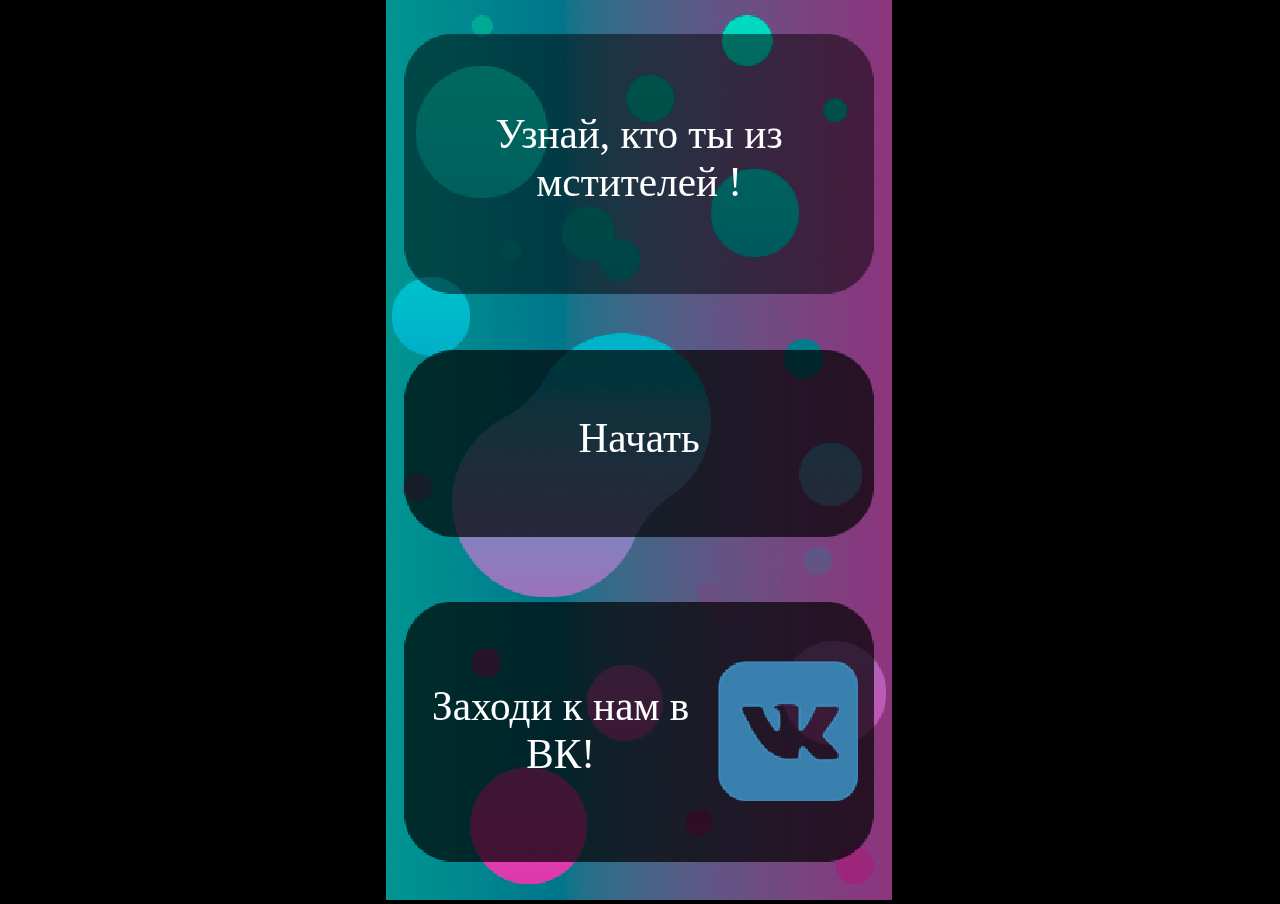
<file: game/index.html>
﻿<!DOCTYPE html>
<html manifest="offline.appcache">
<head>
    <meta charset="UTF-8" />
	<meta http-equiv="X-UA-Compatible" content="IE=edge,chrome=1" />
	<title>MarvelTest</title>
	
	<!-- Standardised web app manifest -->
	<link rel="manifest" href="appmanifest.json" />
	
	<!-- Allow fullscreen mode on iOS devices. (These are Apple specific meta tags.) -->
	<meta name="viewport" content="width=device-width, initial-scale=1.0, maximum-scale=1.0, minimum-scale=1.0, user-scalable=no, minimal-ui" />
	<meta name="apple-mobile-web-app-capable" content="yes" />
	<meta name="apple-mobile-web-app-status-bar-style" content="black" />
	<link rel="apple-touch-icon" sizes="256x256" href="icon-256.png" />
	<meta name="HandheldFriendly" content="true" />
	
	<!-- Chrome for Android web app tags -->
	<meta name="mobile-web-app-capable" content="yes" />
	<link rel="shortcut icon" sizes="256x256" href="icon-256.png" />

    <!-- All margins and padding must be zero for the canvas to fill the screen. -->
	<style type="text/css">
		* {
			padding: 0;
			margin: 0;
		}
		html, body {
			background: #000;
			color: #fff;
			overflow: hidden;
			touch-action: none;
			-ms-touch-action: none;
		}
		canvas {
			touch-action-delay: none;
			touch-action: none;
			-ms-touch-action: none;
		}
    </style>
	

</head> 
 
<body> 
	<div id="fb-root"></div>
	
	<script>
	// Issue a warning if trying to preview an exported project on disk.
	(function(){
		// Check for running exported on file protocol
		if (window.location.protocol.substr(0, 4) === "file")
		{
			alert("Exported games won't work until you upload them. (When running on the file:/// protocol, browsers block many features from working for security reasons.)");
		}
	})();
	</script>
	
	<!-- The canvas must be inside a div called c2canvasdiv -->
	<div id="c2canvasdiv">
	
		<!-- The canvas the project will render to.  If you change its ID, don't forget to change the
		ID the runtime looks for in the jQuery events above (ready() and cr_sizeCanvas()). -->
		<canvas id="c2canvas" width="360" height="640">
			<!-- This text is displayed if the visitor's browser does not support HTML5.
			You can change it, but it is a good idea to link to a description of a browser
			and provide some links to download some popular HTML5-compatible browsers. -->
			<h1>Your browser does not appear to support HTML5.  Try upgrading your browser to the latest version.  <a href="http://www.whatbrowser.org">What is a browser?</a>
			<br/><br/><a href="http://www.microsoft.com/windows/internet-explorer/default.aspx">Microsoft Internet Explorer</a><br/>
			<a href="http://www.mozilla.com/firefox/">Mozilla Firefox</a><br/>
			<a href="http://www.google.com/chrome/">Google Chrome</a><br/>
			<a href="http://www.apple.com/safari/download/">Apple Safari</a></h1>
		</canvas>
		
	</div>
	
	<!-- Pages load faster with scripts at the bottom -->
	
	<!-- Construct 2 exported games require jQuery. -->
	<script src="jquery-2.1.1.min.js"></script>


	
    <!-- The runtime script.  You can rename it, but don't forget to rename the reference here as well.
    This file will have been minified and obfuscated if you enabled "Minify script" during export. -->
	<script src="c2runtime.js"></script>

    <script>
		// Start the Construct 2 project running on window load.
		jQuery(document).ready(function ()
		{			
			// Create new runtime using the c2canvas
			cr_createRuntime("c2canvas");
		});
		
		// Pause and resume on page becoming visible/invisible
		function onVisibilityChanged() {
			if (document.hidden || document.mozHidden || document.webkitHidden || document.msHidden)
				cr_setSuspended(true);
			else
				cr_setSuspended(false);
		};
		
		document.addEventListener("visibilitychange", onVisibilityChanged, false);
		document.addEventListener("mozvisibilitychange", onVisibilityChanged, false);
		document.addEventListener("webkitvisibilitychange", onVisibilityChanged, false);
		document.addEventListener("msvisibilitychange", onVisibilityChanged, false);
		
		function OnRegisterSWError(e)
		{
			console.warn("Failed to register service worker: ", e);
		};
		
		// Runtime calls this global method when ready to start caching (i.e. after startup).
		// This registers the service worker which caches resources for offline support.
		window.C2_RegisterSW = function C2_RegisterSW()
		{
			if (!navigator.serviceWorker)
				return;		// no SW support, ignore call
			
			try {
				navigator.serviceWorker.register("sw.js", { scope: "./" })
				.then(function (reg)
				{
					console.log("Registered service worker on " + reg.scope);
				})
				.catch(OnRegisterSWError);
			}
			catch (e)
			{
				OnRegisterSWError(e);
			}
		};
    </script>
</body> 
</html>
</file>
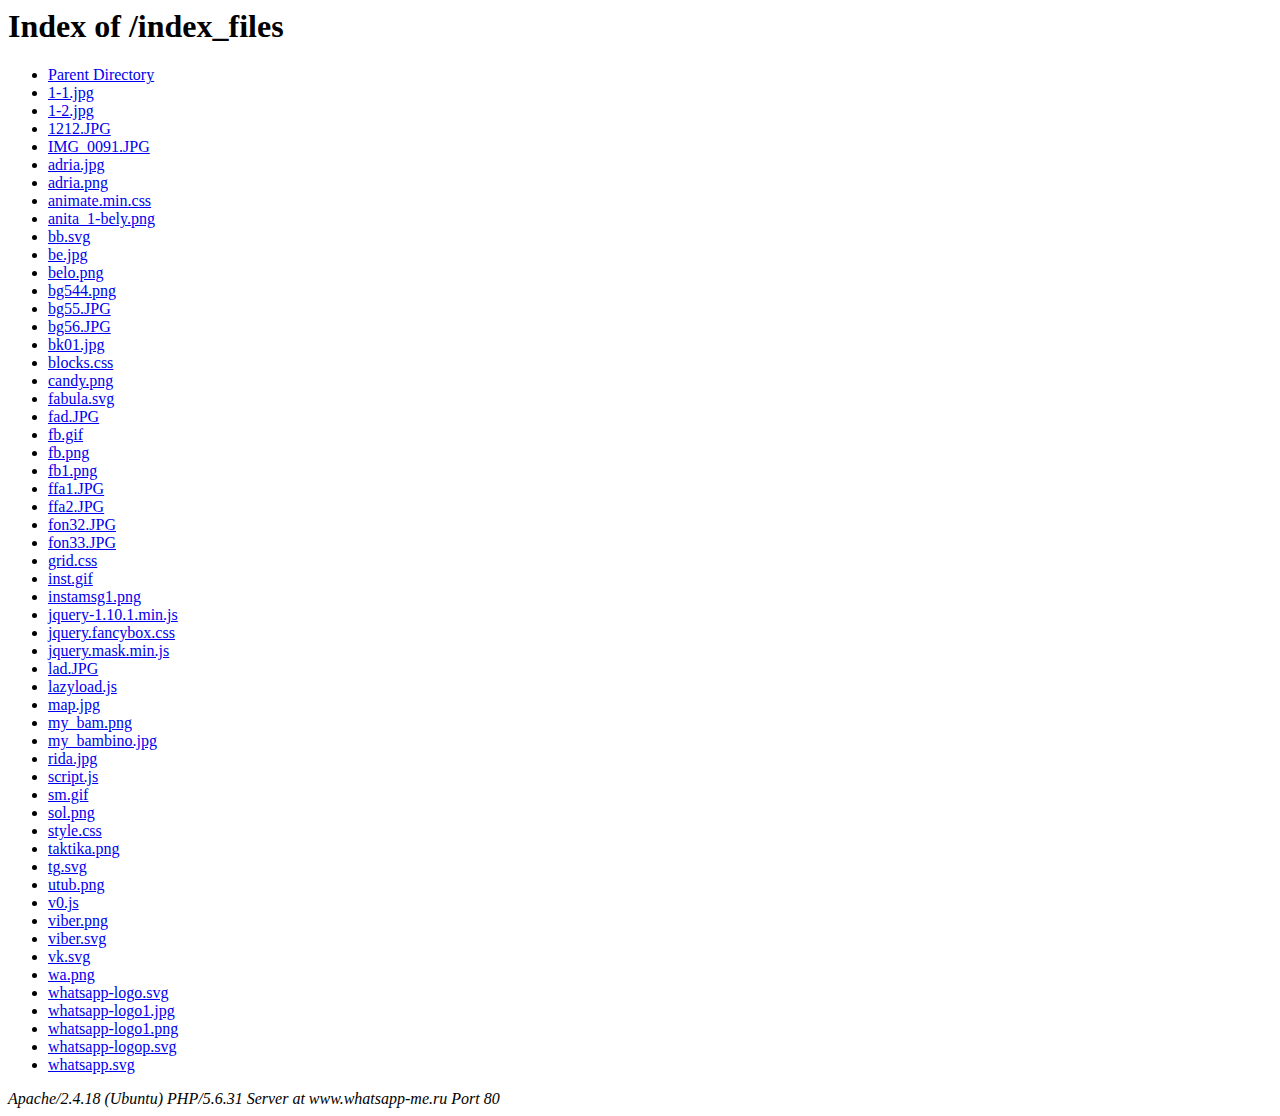
<file: index_files/index.html>
<!DOCTYPE HTML PUBLIC "-//W3C//DTD HTML 3.2 Final//EN">
<html>
 <head>
  <title>Index of /index_files</title>
 </head>
 <body>
<h1>Index of /index_files</h1>
<ul><li><a href="../index.html"> Parent Directory</a></li>
<li><a href="1-1.jpg"> 1-1.jpg</a></li>
<li><a href="1-2.jpg"> 1-2.jpg</a></li>
<li><a href="1212.JPG"> 1212.JPG</a></li>
<li><a href="IMG_0091.JPG"> IMG_0091.JPG</a></li>
<li><a href="adria.jpg"> adria.jpg</a></li>
<li><a href="adria.png"> adria.png</a></li>
<li><a href="animate.min.css"> animate.min.css</a></li>
<li><a href="anita_1-bely.png"> anita_1-bely.png</a></li>
<li><a href="bb.svg"> bb.svg</a></li>
<li><a href="be.jpg"> be.jpg</a></li>
<li><a href="belo.png"> belo.png</a></li>
<li><a href="bg544.png"> bg544.png</a></li>
<li><a href="bg55.JPG"> bg55.JPG</a></li>
<li><a href="bg56.JPG"> bg56.JPG</a></li>
<li><a href="bk01.jpg"> bk01.jpg</a></li>
<li><a href="blocks.css"> blocks.css</a></li>
<li><a href="candy.png"> candy.png</a></li>
<li><a href="fabula.svg"> fabula.svg</a></li>
<li><a href="fad.JPG"> fad.JPG</a></li>
<li><a href="fb.gif"> fb.gif</a></li>
<li><a href="fb.png"> fb.png</a></li>
<li><a href="fb1.png"> fb1.png</a></li>
<li><a href="ffa1.JPG"> ffa1.JPG</a></li>
<li><a href="ffa2.JPG"> ffa2.JPG</a></li>
<li><a href="fon32.JPG"> fon32.JPG</a></li>
<li><a href="fon33.JPG"> fon33.JPG</a></li>
<li><a href="grid.css"> grid.css</a></li>
<li><a href="inst.gif"> inst.gif</a></li>
<li><a href="instamsg1.png"> instamsg1.png</a></li>
<li><a href="jquery-1.10.1.min.js"> jquery-1.10.1.min.js</a></li>
<li><a href="jquery.fancybox.css"> jquery.fancybox.css</a></li>
<li><a href="jquery.mask.min.js"> jquery.mask.min.js</a></li>
<li><a href="lad.JPG"> lad.JPG</a></li>
<li><a href="lazyload.js"> lazyload.js</a></li>
<li><a href="map.jpg"> map.jpg</a></li>
<li><a href="my_bam.png"> my_bam.png</a></li>
<li><a href="my_bambino.jpg"> my_bambino.jpg</a></li>
<li><a href="rida.jpg"> rida.jpg</a></li>
<li><a href="script.js"> script.js</a></li>
<li><a href="sm.gif"> sm.gif</a></li>
<li><a href="sol.png"> sol.png</a></li>
<li><a href="style.css"> style.css</a></li>
<li><a href="taktika.png"> taktika.png</a></li>
<li><a href="tg.svg"> tg.svg</a></li>
<li><a href="utub.png"> utub.png</a></li>
<li><a href="v0.js"> v0.js</a></li>
<li><a href="viber.png"> viber.png</a></li>
<li><a href="viber.svg"> viber.svg</a></li>
<li><a href="vk.svg"> vk.svg</a></li>
<li><a href="wa.png"> wa.png</a></li>
<li><a href="whatsapp-logo.svg"> whatsapp-logo.svg</a></li>
<li><a href="whatsapp-logo1.jpg"> whatsapp-logo1.jpg</a></li>
<li><a href="whatsapp-logo1.png"> whatsapp-logo1.png</a></li>
<li><a href="whatsapp-logop.svg"> whatsapp-logop.svg</a></li>
<li><a href="whatsapp.svg"> whatsapp.svg</a></li>
</ul>
<address>Apache/2.4.18 (Ubuntu) PHP/5.6.31 Server at www.whatsapp-me.ru Port 80</address>
</body></html>
</file>
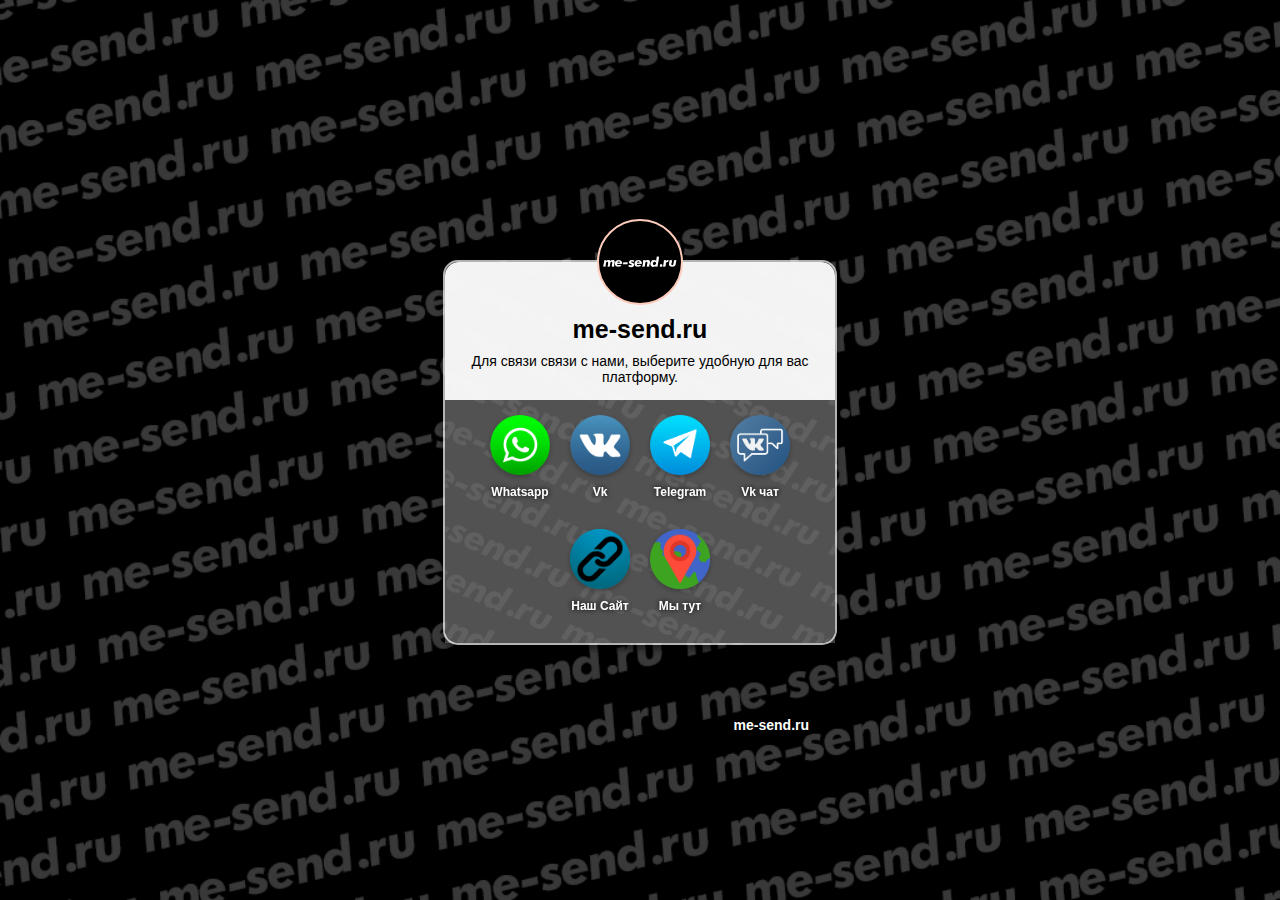
<file: me-send/index.html>
<!doctype html>
<html lang="ru">
<head>
    <meta charset="UTF-8">
    <meta name="viewport"
          content="width=device-width, user-scalable=no, initial-scale=1.0, maximum-scale=1.0, minimum-scale=1.0">
    <meta http-equiv="X-UA-Compatible" content="ie=edge">
    <title>me-send.ru</title>
<meta name="viewport" content="width=device-width,height=device-height,initial-scale=1.0">
<meta name="yandex-verification" content="d55aaf4eab0c75d8" />
<meta name="yandex-verification" content="d55aaf4eab0c75d8" />
<link rel='stylesheet' type='text/css' href='/themes/sample/style.css'>
<link rel='stylesheet' type='text/css' href='/themes/sample/js/owlcarousel/owl.carousel.css'>
<link rel='stylesheet' type='text/css' href='/themes/sample/js/owlcarousel/owl.theme.default.css'>
<script type='text/javascript' src='/lib/js/jquery.js' ></script>
<script type='text/javascript' src='/themes/sample/js/all.js' ></script>
<script type='text/javascript' src='/themes/sample/js/owlcarousel/owl.carousel.js' ></script>
<link rel="shortcut icon" type="image/x-icon" href="favicon2.ico" />
</head>
<body class="">
	<div id="page" style="background-image:url('/upload/images/bg/bg_mesend.jpg')" >
      <div class="cont">
    <div style="background-image:url('/upload/images/insta/insta_mesend.png')" id="cont_back">
      <div class="hover"></div>
      <div id="ava" class="tbclear">
        <a id="tomain" href="http://me-send.ru">me-send.ru</a>
        <div class="d">
          <div class="ava" style="background-image: url(/upload/images/ava/ava_mesend.jpg)"></div>
          <div class="info">
            <div class="name" id="name">me-send.ru</div>
            <div class="text" id="hello">Для связи связи с нами, выберите удобную для вас платформу.</div>
          </div>
        </div>
      </div>
      <div class="apps d owl-carousel" id="apps">
      </div>
      <div id="fake_apps">
    <a data-type="wa" onclick="A.F.statLink(3088)"  href="https://api.whatsapp.com/send?phone=79139143827&text=Заказать такую me-send ссылку." class="app wa" target1="_blank">
    <div class="icon wa"></div>
    <div class="title">Whatsapp</div>
    </a><a data-type="vkp" onclick="A.F.statLink(3092)"  href="https://vk.com/me_send" class="app vkp" target1="_blank">
    <div class="icon vkp"></div>
    <div class="title">Vk</div>
    </a><a data-type="tg" onclick="A.F.statLink(3095)"  href="http://t.me/SteamPisya" class="app tg" target1="_blank">
    <div class="icon tg"></div>
    <div class="title">Telegram</div>
    </a><a data-type="vk" onclick="A.F.statLink(3093)"  href="https://vk.com/im?media=&sel=-143094273" class="app vk" target1="_blank">
    <div class="icon vk"></div>
    <div class="title">Vk чат</div>
    </a><a data-type="ur" onclick="A.F.statLink(3093)"  href="http://me-send.ru" class="app ur" target1="_blank">
    <div class="icon ur"></div>
    <div class="title">Наш Сайт</div>
    </a><a data-type="geo" onclick="A.F.statLink(3093)"  href="https://goo.gl/ZbnbsK" class="app geo" target1="_blank">
    <div class="icon geo"></div>
    <div class="title">Мы тут</div>	
    </a>      
		</div>
  </div>
  </div>
  </div>
<div class="both"></div><div id="wback">
    <div id="window">
        <input type="button" id="w_close" onclick="A.W.close();" value="X"/>
        <div id="w_inner">
        </div>
    </div>
</div>

</body></html>
</file>
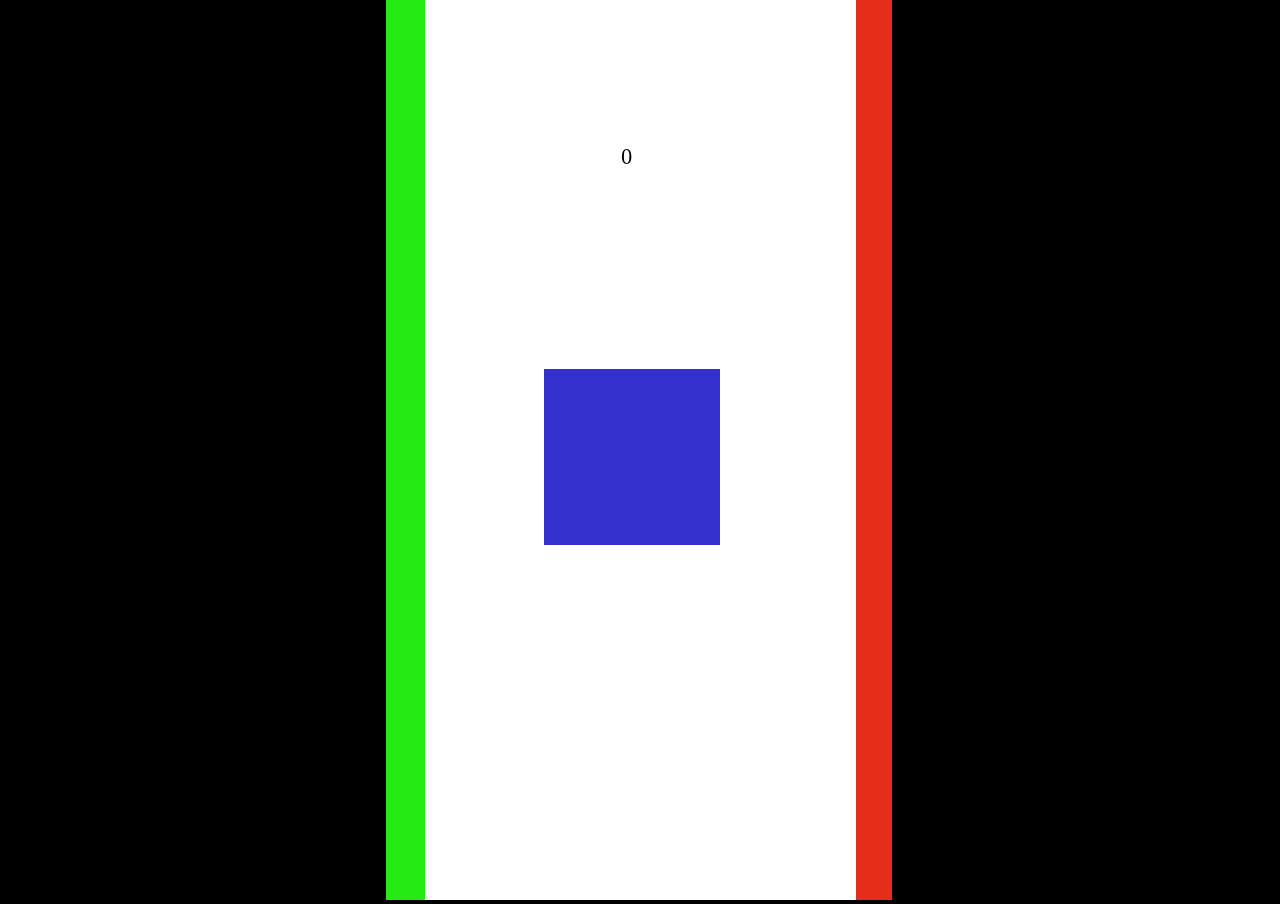
<file: test1/index.html>
﻿<!DOCTYPE html>
<html manifest="offline.appcache">
<head>
    <meta charset="UTF-8" />
	<meta http-equiv="X-UA-Compatible" content="IE=edge,chrome=1" />
	<title>New project</title>
	
	<!-- Standardised web app manifest -->
	<link rel="manifest" href="appmanifest.json" />
	
	<!-- Allow fullscreen mode on iOS devices. (These are Apple specific meta tags.) -->
	<meta name="viewport" content="width=device-width, initial-scale=1.0, maximum-scale=1.0, minimum-scale=1.0, user-scalable=no, minimal-ui" />
	<meta name="apple-mobile-web-app-capable" content="yes" />
	<meta name="apple-mobile-web-app-status-bar-style" content="black" />
	<link rel="apple-touch-icon" sizes="256x256" href="icon-256.png" />
	<meta name="HandheldFriendly" content="true" />
	
	<!-- Chrome for Android web app tags -->
	<meta name="mobile-web-app-capable" content="yes" />
	<link rel="shortcut icon" sizes="256x256" href="icon-256.png" />

    <!-- All margins and padding must be zero for the canvas to fill the screen. -->
	<style type="text/css">
		* {
			padding: 0;
			margin: 0;
		}
		html, body {
			background: #000;
			color: #fff;
			overflow: hidden;
			touch-action: none;
			-ms-touch-action: none;
		}
		canvas {
			touch-action-delay: none;
			touch-action: none;
			-ms-touch-action: none;
		}
    </style>
	

</head> 
 
<body> 
	<div id="fb-root"></div>
	
	<script>
	// Issue a warning if trying to preview an exported project on disk.
	(function(){
		// Check for running exported on file protocol
		if (window.location.protocol.substr(0, 4) === "file")
		{
			alert("Exported games won't work until you upload them. (When running on the file:/// protocol, browsers block many features from working for security reasons.)");
		}
	})();
	</script>
	
	<!-- The canvas must be inside a div called c2canvasdiv -->
	<div id="c2canvasdiv">
	
		<!-- The canvas the project will render to.  If you change its ID, don't forget to change the
		ID the runtime looks for in the jQuery events above (ready() and cr_sizeCanvas()). -->
		<canvas id="c2canvas" width="720" height="1280">
			<!-- This text is displayed if the visitor's browser does not support HTML5.
			You can change it, but it is a good idea to link to a description of a browser
			and provide some links to download some popular HTML5-compatible browsers. -->
			<h1>Your browser does not appear to support HTML5.  Try upgrading your browser to the latest version.  <a href="http://www.whatbrowser.org">What is a browser?</a>
			<br/><br/><a href="http://www.microsoft.com/windows/internet-explorer/default.aspx">Microsoft Internet Explorer</a><br/>
			<a href="http://www.mozilla.com/firefox/">Mozilla Firefox</a><br/>
			<a href="http://www.google.com/chrome/">Google Chrome</a><br/>
			<a href="http://www.apple.com/safari/download/">Apple Safari</a></h1>
		</canvas>
		
	</div>
	
	<!-- Pages load faster with scripts at the bottom -->
	
	<!-- Construct 2 exported games require jQuery. -->
	<script src="jquery-2.1.1.min.js"></script>


	
    <!-- The runtime script.  You can rename it, but don't forget to rename the reference here as well.
    This file will have been minified and obfuscated if you enabled "Minify script" during export. -->
	<script src="c2runtime.js"></script>

    <script>
		// Start the Construct 2 project running on window load.
		jQuery(document).ready(function ()
		{			
			// Create new runtime using the c2canvas
			cr_createRuntime("c2canvas");
		});
		
		// Pause and resume on page becoming visible/invisible
		function onVisibilityChanged() {
			if (document.hidden || document.mozHidden || document.webkitHidden || document.msHidden)
				cr_setSuspended(true);
			else
				cr_setSuspended(false);
		};
		
		document.addEventListener("visibilitychange", onVisibilityChanged, false);
		document.addEventListener("mozvisibilitychange", onVisibilityChanged, false);
		document.addEventListener("webkitvisibilitychange", onVisibilityChanged, false);
		document.addEventListener("msvisibilitychange", onVisibilityChanged, false);
		
		function OnRegisterSWError(e)
		{
			console.warn("Failed to register service worker: ", e);
		};
		
		// Runtime calls this global method when ready to start caching (i.e. after startup).
		// This registers the service worker which caches resources for offline support.
		window.C2_RegisterSW = function C2_RegisterSW()
		{
			if (!navigator.serviceWorker)
				return;		// no SW support, ignore call
			
			try {
				navigator.serviceWorker.register("sw.js", { scope: "./" })
				.then(function (reg)
				{
					console.log("Registered service worker on " + reg.scope);
				})
				.catch(OnRegisterSWError);
			}
			catch (e)
			{
				OnRegisterSWError(e);
			}
		};
    </script>
</body> 
</html>
</file>
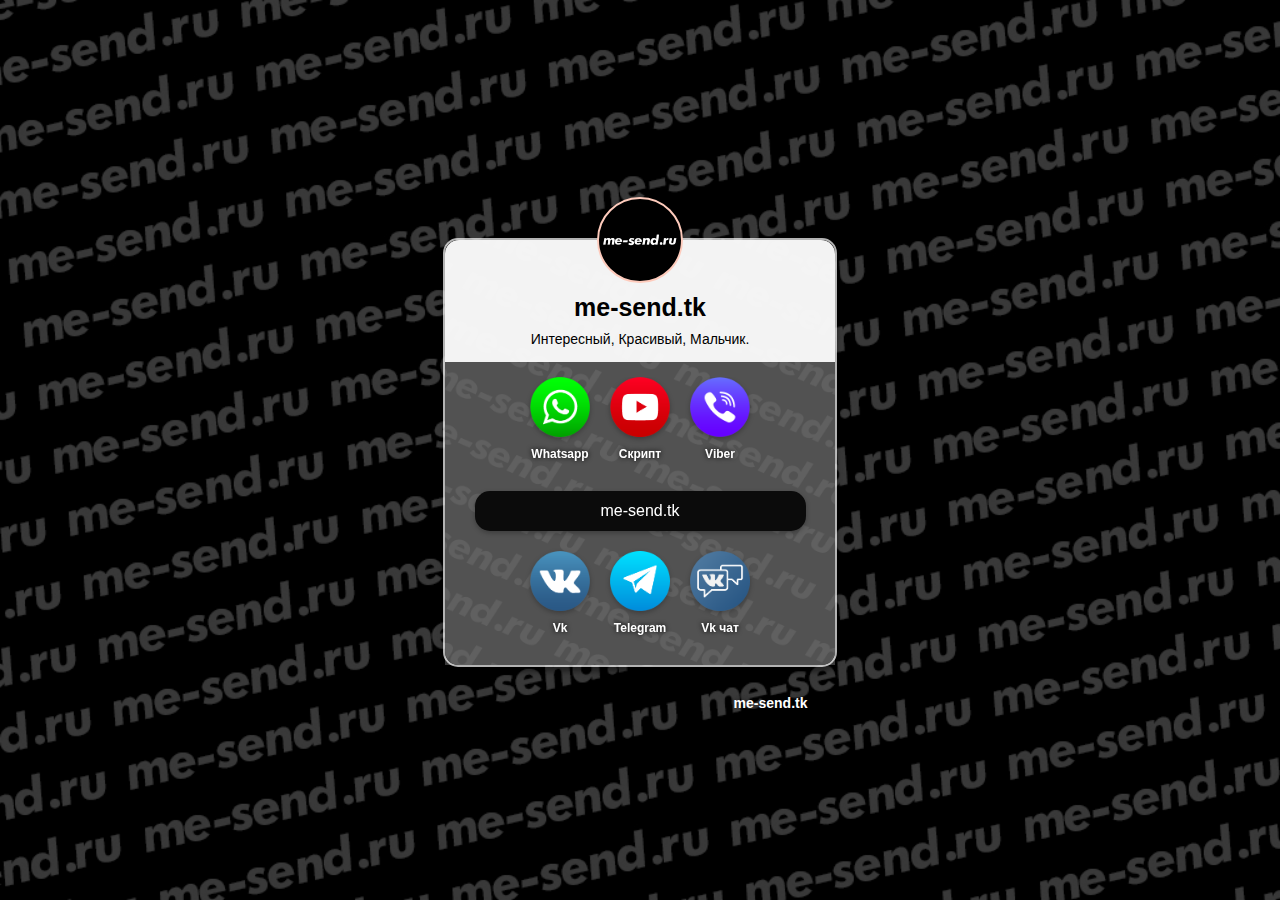
<file: ya_vlados/index.html>
<!doctype html>
<html lang="ru">
<head>
    <meta charset="UTF-8">
    <meta name="viewport"
          content="width=device-width, user-scalable=no, initial-scale=1.0, maximum-scale=1.0, minimum-scale=1.0">
    <meta http-equiv="X-UA-Compatible" content="ie=edge">
    <title>me-send.tk</title>
<meta name="viewport" content="width=device-width,height=device-height,initial-scale=1.0">
<meta name="yandex-verification" content="d55aaf4eab0c75d8" />
<meta name="yandex-verification" content="d55aaf4eab0c75d8" />
<link rel='stylesheet' type='text/css' href='/themes/sample/style.css'>
<link rel='stylesheet' type='text/css' href='/themes/sample/js/owlcarousel/owl.carousel.css'>
<link rel='stylesheet' type='text/css' href='/themes/sample/js/owlcarousel/owl.theme.default.css'>
<script type='text/javascript' src='/lib/js/jquery.js' ></script>
<script type='text/javascript' src='/themes/sample/js/all.js' ></script>
<script type='text/javascript' src='/themes/sample/js/owlcarousel/owl.carousel.js' ></script>
<link rel="shortcut icon" type="image/x-icon" href="favicon2.ico" />
</head>
<body class="">
	<div id="page" style="background-image:url('/upload/images/bg/bg_mesend.jpg')" >
      <div class="cont">
    <div style="background-image:url('/upload/images/insta/insta_mesend.png')" id="cont_back">
      <div class="hover"></div>
      <div id="ava" class="tbclear">
        <a id="tomain" href="http://me-send.tk">me-send.tk</a>
        <div class="d">
          <div class="ava" style="background-image: url(/upload/images/ava/ava_mesend.jpg)"></div>
          <div class="info">
            <div class="name" id="name">me-send.tk</div>
            <div class="text" id="hello">Интересный, Красивый, Мальчик.</div>
          </div>
        </div>
      </div>
      <div class="apps d owl-carousel" id="apps">
      </div>
      <div id="fake_apps">
          <a data-type="wa" onclick="A.F.statLink(3088)"  href="https://api.whatsapp.com/send?phone=79139143827&text=Заказать такую WhatsApp ссылку." class="app wa" target1="_blank">
    <div class="icon wa"></div>
    <div class="title">Whatsapp</div>
    </a><a data-type="yt" onclick="A.F.statLink(3094)"  href="https://vimeo.com/250954442" class="app yt" target1="_blank">
    <div class="icon yt"></div>
    <div class="title">Cкрипт</div>
    </a><a data-type="viber" onclick="A.F.statLink(3089)"  href="viber://add?number=79139143827" class="app viber" target1="_blank">
    <div class="icon viber"></div>
    <div class="title">Viber</div>
    </a><a data-type="site" onclick="A.F.statLink(3091)"  href="https://me-send.tk" class="app site" target1="_blank">
    <div class="icon site">me-send.tk</div>
    <div class="title">me-send.tk</div>
    </a><a data-type="vkp" onclick="A.F.statLink(3092)"  href="https://vk.com/dayavlad" class="app vkp" target1="_blank">
    <div class="icon vkp"></div>
    <div class="title">Vk</div>
    </a><a data-type="tg" onclick="A.F.statLink(3095)"  href="http://t.me/SteamPisya" class="app tg" target1="_blank">
    <div class="icon tg"></div>
    <div class="title">Telegram</div>
    </a><a data-type="vk" onclick="A.F.statLink(3093)"  href="https://vk.me/id395414063" class="app vk" target1="_blank">
    <div class="icon vk"></div>
    <div class="title">Vk чат</div>
    </a>      
		</div>
  </div>
  </div>
  </div>
<div class="both"></div><div id="wback">
    <div id="window">
        <input type="button" id="w_close" onclick="A.W.close();" value="X"/>
        <div id="w_inner">
        </div>
    </div>
</div>

</body></html>
</file>
<file: themes/sample/style.css>
.ad0{transition-delay:0s !important}.ad50{transition-delay:.05s !important}.ad100{transition-delay:.1s !important}.ad150{transition-delay:.15s !important}.ad200{transition-delay:.2s !important}.ad250{transition-delay:.25s !important}.ad300{transition-delay:.3s !important}.ad350{transition-delay:.35s !important}.ad400{transition-delay:.4s !important}.ad450{transition-delay:.45s !important}.ad500{transition-delay:.5s !important}.ad550{transition-delay:.55s !important}.ad600{transition-delay:.6s !important}.ad650{transition-delay:.65s !important}.ad700{transition-delay:.7s !important}.ad750{transition-delay:.75s !important}.ad800{transition-delay:.8s !important}.ad850{transition-delay:.85s !important}.ad900{transition-delay:.9s !important}.ad950{transition-delay:.95s !important}.ad1000{transition-delay:1s !important}.ad1050{transition-delay:1.05s !important}.ad1100{transition-delay:1.1s !important}.ad1150{transition-delay:1.15s !important}.ad1200{transition-delay:1.2s !important}.ad1250{transition-delay:1.25s !important}.ad1300{transition-delay:1.3s !important}.ad1350{transition-delay:1.35s !important}.ad1400{transition-delay:1.4s !important}.ad1450{transition-delay:1.45s !important}.ad1500{transition-delay:1.5s !important}.ad1550{transition-delay:1.55s !important}.ad1600{transition-delay:1.6s !important}.ad1650{transition-delay:1.65s !important}.ad1700{transition-delay:1.7s !important}.ad1750{transition-delay:1.75s !important}.ad1800{transition-delay:1.8s !important}.ad1850{transition-delay:1.85s !important}.ad1900{transition-delay:1.9s !important}.ad1950{transition-delay:1.95s !important}.ad2000{transition-delay:2s !important}.oh{overflow:hidden}@-webkit-keyframes name{0%{opacity:0;-webkit-transform:translateX(100px);-moz-transform:translateX(100px);-o-transform:translateX(100px);-ms-transform:translateX(100px);transform:translateX(100px)}100%{opacity:1;-webkit-transform:translateX(0);-moz-transform:translateX(0);-o-transform:translateX(0);-ms-transform:translateX(0);transform:translateX(0)}}@-moz-keyframes name{0%{opacity:0;-webkit-transform:translateX(100px);-moz-transform:translateX(100px);-o-transform:translateX(100px);-ms-transform:translateX(100px);transform:translateX(100px)}100%{opacity:1;-webkit-transform:translateX(0);-moz-transform:translateX(0);-o-transform:translateX(0);-ms-transform:translateX(0);transform:translateX(0)}}@-ms-keyframes name{0%{opacity:0;-webkit-transform:translateX(100px);-moz-transform:translateX(100px);-o-transform:translateX(100px);-ms-transform:translateX(100px);transform:translateX(100px)}100%{opacity:1;-webkit-transform:translateX(0);-moz-transform:translateX(0);-o-transform:translateX(0);-ms-transform:translateX(0);transform:translateX(0)}}@-o-keyframes name{0%{opacity:0;-webkit-transform:translateX(100px);-moz-transform:translateX(100px);-o-transform:translateX(100px);-ms-transform:translateX(100px);transform:translateX(100px)}100%{opacity:1;-webkit-transform:translateX(0);-moz-transform:translateX(0);-o-transform:translateX(0);-ms-transform:translateX(0);transform:translateX(0)}}@-moz-keyframes fadeRightFromLeft{0%{opacity:0;-webkit-transform:translateX(100px);-moz-transform:translateX(100px);-o-transform:translateX(100px);-ms-transform:translateX(100px);transform:translateX(100px)}100%{opacity:1;-webkit-transform:translateX(0);-moz-transform:translateX(0);-o-transform:translateX(0);-ms-transform:translateX(0);transform:translateX(0)}}@-webkit-keyframes fadeRightFromLeft{0%{opacity:0;-webkit-transform:translateX(100px);-moz-transform:translateX(100px);-o-transform:translateX(100px);-ms-transform:translateX(100px);transform:translateX(100px)}100%{opacity:1;-webkit-transform:translateX(0);-moz-transform:translateX(0);-o-transform:translateX(0);-ms-transform:translateX(0);transform:translateX(0)}}@-o-keyframes fadeRightFromLeft{0%{opacity:0;-webkit-transform:translateX(100px);-moz-transform:translateX(100px);-o-transform:translateX(100px);-ms-transform:translateX(100px);transform:translateX(100px)}100%{opacity:1;-webkit-transform:translateX(0);-moz-transform:translateX(0);-o-transform:translateX(0);-ms-transform:translateX(0);transform:translateX(0)}}@keyframes fadeRightFromLeft{0%{opacity:0;-webkit-transform:translateX(100px);-moz-transform:translateX(100px);-o-transform:translateX(100px);-ms-transform:translateX(100px);transform:translateX(100px)}100%{opacity:1;-webkit-transform:translateX(0);-moz-transform:translateX(0);-o-transform:translateX(0);-ms-transform:translateX(0);transform:translateX(0)}}@-webkit-keyframes name{0%{opacity:0;-webkit-transform:translateY(100px);-moz-transform:translateY(100px);-o-transform:translateY(100px);-ms-transform:translateY(100px);transform:translateY(100px)}100%{opacity:1;-webkit-transform:translateY(0);-moz-transform:translateY(0);-o-transform:translateY(0);-ms-transform:translateY(0);transform:translateY(0)}}@-moz-keyframes name{0%{opacity:0;-webkit-transform:translateY(100px);-moz-transform:translateY(100px);-o-transform:translateY(100px);-ms-transform:translateY(100px);transform:translateY(100px)}100%{opacity:1;-webkit-transform:translateY(0);-moz-transform:translateY(0);-o-transform:translateY(0);-ms-transform:translateY(0);transform:translateY(0)}}@-ms-keyframes name{0%{opacity:0;-webkit-transform:translateY(100px);-moz-transform:translateY(100px);-o-transform:translateY(100px);-ms-transform:translateY(100px);transform:translateY(100px)}100%{opacity:1;-webkit-transform:translateY(0);-moz-transform:translateY(0);-o-transform:translateY(0);-ms-transform:translateY(0);transform:translateY(0)}}@-o-keyframes name{0%{opacity:0;-webkit-transform:translateY(100px);-moz-transform:translateY(100px);-o-transform:translateY(100px);-ms-transform:translateY(100px);transform:translateY(100px)}100%{opacity:1;-webkit-transform:translateY(0);-moz-transform:translateY(0);-o-transform:translateY(0);-ms-transform:translateY(0);transform:translateY(0)}}@-moz-keyframes fadeTopFromBottom{0%{opacity:0;-webkit-transform:translateY(100px);-moz-transform:translateY(100px);-o-transform:translateY(100px);-ms-transform:translateY(100px);transform:translateY(100px)}100%{opacity:1;-webkit-transform:translateY(0);-moz-transform:translateY(0);-o-transform:translateY(0);-ms-transform:translateY(0);transform:translateY(0)}}@-webkit-keyframes fadeTopFromBottom{0%{opacity:0;-webkit-transform:translateY(100px);-moz-transform:translateY(100px);-o-transform:translateY(100px);-ms-transform:translateY(100px);transform:translateY(100px)}100%{opacity:1;-webkit-transform:translateY(0);-moz-transform:translateY(0);-o-transform:translateY(0);-ms-transform:translateY(0);transform:translateY(0)}}@-o-keyframes fadeTopFromBottom{0%{opacity:0;-webkit-transform:translateY(100px);-moz-transform:translateY(100px);-o-transform:translateY(100px);-ms-transform:translateY(100px);transform:translateY(100px)}100%{opacity:1;-webkit-transform:translateY(0);-moz-transform:translateY(0);-o-transform:translateY(0);-ms-transform:translateY(0);transform:translateY(0)}}@keyframes fadeTopFromBottom{0%{opacity:0;-webkit-transform:translateY(100px);-moz-transform:translateY(100px);-o-transform:translateY(100px);-ms-transform:translateY(100px);transform:translateY(100px)}100%{opacity:1;-webkit-transform:translateY(0);-moz-transform:translateY(0);-o-transform:translateY(0);-ms-transform:translateY(0);transform:translateY(0)}}@-webkit-keyframes name{0%{opacity:0}100%{opacity:1}}@-moz-keyframes name{0%{opacity:0}100%{opacity:1}}@-ms-keyframes name{0%{opacity:0}100%{opacity:1}}@-o-keyframes name{0%{opacity:0}100%{opacity:1}}@-moz-keyframes fade{0%{opacity:0}100%{opacity:1}}@-webkit-keyframes fade{0%{opacity:0}100%{opacity:1}}@-o-keyframes fade{0%{opacity:0}100%{opacity:1}}@keyframes fade{0%{opacity:0}100%{opacity:1}}@-webkit-keyframes name{0%{opacity:1}100%{opacity:0}}@-moz-keyframes name{0%{opacity:1}100%{opacity:0}}@-ms-keyframes name{0%{opacity:1}100%{opacity:0}}@-o-keyframes name{0%{opacity:1}100%{opacity:0}}@-moz-keyframes fadeOut{0%{opacity:1}100%{opacity:0}}@-webkit-keyframes fadeOut{0%{opacity:1}100%{opacity:0}}@-o-keyframes fadeOut{0%{opacity:1}100%{opacity:0}}@keyframes fadeOut{0%{opacity:1}100%{opacity:0}}html,body{padding:0;margin:0;font-family:sans-serif;height:100%;min-height:100%;-webkit-font-smoothing:antialiased}button,input{-webkit-appearance:none;-moz-appearance:none;-o-appearance:none;-ms-appearance:none;appearance:none}img{border:none}button,input,select,textarea{font-family:sans-serif;outline:none}h5.title{font-size:50px;font-weight:normal;text-align:center;margin:60px 0 50px;line-height:46px}.b{position:relative;width:100%;float:left;overflow:hidden;min-width:320px}.b2{display:block;position:relative;width:100%;float:left;overflow:hidden;min-width:1140px;font-family:sans-serif,sans-serif;}.b2 button,.b2 input,.b2 select,.b2 textarea{font-family:sans-serif;outline:none}.d{margin:0 auto;max-width:1200px;min-width:320px;width:100%;-webkit-box-sizing:border-box;-moz-box-sizing:border-box;-o-box-sizing:border-box;-ms-box-sizing:border-box;box-sizing:border-box}.d2{width:1140px;margin:0 auto;font-family:sans-serif,sans-serif;}.d2 button,.d2 input,.d2 select,.d2 textarea{font-family:sans-serif;outline:none}.both{clear:both}.tac{text-align:center}.tal{text-align:left}.tar{text-align:right}.res{display:none;background:#f5f5f5;padding:0 10px;font-size:12px !important;text-align:center;-webkit-box-sizing:border-box;-moz-box-sizing:border-box;-o-box-sizing:border-box;-ms-box-sizing:border-box;box-sizing:border-box;margin-top:10px;width:100% !important;}.res:before,.res:after{content:" ";display:block;height:10px}.w100{width:100%}.row{margin:0 -20px}.row:before,.row:after{content:" ";display:table;clear:both}.col{padding:0 20px;float:left;-webkit-box-sizing:border-box;-moz-box-sizing:border-box;-o-box-sizing:border-box;-ms-box-sizing:border-box;box-sizing:border-box}.w1{width:8.333333333333334%}.w2{width:16.666666666666668%}.w3{width:25%}.w4{width:33.333333333333336%}.w5{width:41.666666666666664%}.w6{width:50%}.w7{width:58.333333333333336%}.w8{width:66.66666666666667%}.w9{width:75%}.w10{width:83.33333333333333%}.w11{width:91.66666666666667%}.w12{width:100%}.mt0{margin-top:0}.mb0{margin-bottom:0}.mt5{margin-top:5px}.mb5{margin-bottom:5px}.mt10{margin-top:10px}.mb10{margin-bottom:10px}.mt15{margin-top:15px}.mb15{margin-bottom:15px}.mt20{margin-top:20px}.mb20{margin-bottom:20px}.mt25{margin-top:25px}.mb25{margin-bottom:25px}.mt30{margin-top:30px}.mb30{margin-bottom:30px}.mt35{margin-top:35px}.mb35{margin-bottom:35px}.mt40{margin-top:40px}.mb40{margin-bottom:40px}.fl{float:left}.fr{float:right}.tbclear:before,.tbclear:after{content:" ";display:table;clear:both}.wrap{background:#f8f9fb;float:left;width:100%;height:auto;-webkit-transition-property:all;-moz-transition-property:all;-o-transition-property:all;-ms-transition-property:all;transition-property:all;-webkit-transition-duration:.5s;-moz-transition-duration:.5s;-o-transition-duration:.5s;-ms-transition-duration:.5s;transition-duration:.5s;font-family:sans-serif,sans-serif;}.wrap button,.wrap input,.wrap select,.wrap textarea{font-family:sans-serif;outline:none}#hide-menu{display:none}#close-hover{display:none}#d_mobile_head{display:none}.none{display:none}.mt-1{margin-top:1px !important}.mr-1{margin-right:1px !important}.mb-1{margin-bottom:1px !important}.ml-1{margin-left:1px !important}.mt-2{margin-top:2px !important}.mr-2{margin-right:2px !important}.mb-2{margin-bottom:2px !important}.ml-2{margin-left:2px !important}.mt-3{margin-top:3px !important}.mr-3{margin-right:3px !important}.mb-3{margin-bottom:3px !important}.ml-3{margin-left:3px !important}.mt-4{margin-top:4px !important}.mr-4{margin-right:4px !important}.mb-4{margin-bottom:4px !important}.ml-4{margin-left:4px !important}.mt-5{margin-top:5px !important}.mr-5{margin-right:5px !important}.mb-5{margin-bottom:5px !important}.ml-5{margin-left:5px !important}.mt-6{margin-top:6px !important}.mr-6{margin-right:6px !important}.mb-6{margin-bottom:6px !important}.ml-6{margin-left:6px !important}.mt-7{margin-top:7px !important}.mr-7{margin-right:7px !important}.mb-7{margin-bottom:7px !important}.ml-7{margin-left:7px !important}.mt-8{margin-top:8px !important}.mr-8{margin-right:8px !important}.mb-8{margin-bottom:8px !important}.ml-8{margin-left:8px !important}.mt-9{margin-top:9px !important}.mr-9{margin-right:9px !important}.mb-9{margin-bottom:9px !important}.ml-9{margin-left:9px !important}.mt-10{margin-top:10px !important}.mr-10{margin-right:10px !important}.mb-10{margin-bottom:10px !important}.ml-10{margin-left:10px !important}.mt-11{margin-top:11px !important}.mr-11{margin-right:11px !important}.mb-11{margin-bottom:11px !important}.ml-11{margin-left:11px !important}.mt-12{margin-top:12px !important}.mr-12{margin-right:12px !important}.mb-12{margin-bottom:12px !important}.ml-12{margin-left:12px !important}.mt-13{margin-top:13px !important}.mr-13{margin-right:13px !important}.mb-13{margin-bottom:13px !important}.ml-13{margin-left:13px !important}.mt-14{margin-top:14px !important}.mr-14{margin-right:14px !important}.mb-14{margin-bottom:14px !important}.ml-14{margin-left:14px !important}.mt-15{margin-top:15px !important}.mr-15{margin-right:15px !important}.mb-15{margin-bottom:15px !important}.ml-15{margin-left:15px !important}.mt-16{margin-top:16px !important}.mr-16{margin-right:16px !important}.mb-16{margin-bottom:16px !important}.ml-16{margin-left:16px !important}.mt-17{margin-top:17px !important}.mr-17{margin-right:17px !important}.mb-17{margin-bottom:17px !important}.ml-17{margin-left:17px !important}.mt-18{margin-top:18px !important}.mr-18{margin-right:18px !important}.mb-18{margin-bottom:18px !important}.ml-18{margin-left:18px !important}.mt-19{margin-top:19px !important}.mr-19{margin-right:19px !important}.mb-19{margin-bottom:19px !important}.ml-19{margin-left:19px !important}.mt-20{margin-top:20px !important}.mr-20{margin-right:20px !important}.mb-20{margin-bottom:20px !important}.ml-20{margin-left:20px !important}.mt-21{margin-top:21px !important}.mr-21{margin-right:21px !important}.mb-21{margin-bottom:21px !important}.ml-21{margin-left:21px !important}.mt-22{margin-top:22px !important}.mr-22{margin-right:22px !important}.mb-22{margin-bottom:22px !important}.ml-22{margin-left:22px !important}.mt-23{margin-top:23px !important}.mr-23{margin-right:23px !important}.mb-23{margin-bottom:23px !important}.ml-23{margin-left:23px !important}.mt-24{margin-top:24px !important}.mr-24{margin-right:24px !important}.mb-24{margin-bottom:24px !important}.ml-24{margin-left:24px !important}.mt-25{margin-top:25px !important}.mr-25{margin-right:25px !important}.mb-25{margin-bottom:25px !important}.ml-25{margin-left:25px !important}.mt-26{margin-top:26px !important}.mr-26{margin-right:26px !important}.mb-26{margin-bottom:26px !important}.ml-26{margin-left:26px !important}.mt-27{margin-top:27px !important}.mr-27{margin-right:27px !important}.mb-27{margin-bottom:27px !important}.ml-27{margin-left:27px !important}.mt-28{margin-top:28px !important}.mr-28{margin-right:28px !important}.mb-28{margin-bottom:28px !important}.ml-28{margin-left:28px !important}.mt-29{margin-top:29px !important}.mr-29{margin-right:29px !important}.mb-29{margin-bottom:29px !important}.ml-29{margin-left:29px !important}.mt-30{margin-top:30px !important}.mr-30{margin-right:30px !important}.mb-30{margin-bottom:30px !important}.ml-30{margin-left:30px !important}.mt-31{margin-top:31px !important}.mr-31{margin-right:31px !important}.mb-31{margin-bottom:31px !important}.ml-31{margin-left:31px !important}.mt-32{margin-top:32px !important}.mr-32{margin-right:32px !important}.mb-32{margin-bottom:32px !important}.ml-32{margin-left:32px !important}.mt-33{margin-top:33px !important}.mr-33{margin-right:33px !important}.mb-33{margin-bottom:33px !important}.ml-33{margin-left:33px !important}.mt-34{margin-top:34px !important}.mr-34{margin-right:34px !important}.mb-34{margin-bottom:34px !important}.ml-34{margin-left:34px !important}.mt-35{margin-top:35px !important}.mr-35{margin-right:35px !important}.mb-35{margin-bottom:35px !important}.ml-35{margin-left:35px !important}.mt-36{margin-top:36px !important}.mr-36{margin-right:36px !important}.mb-36{margin-bottom:36px !important}.ml-36{margin-left:36px !important}.mt-37{margin-top:37px !important}.mr-37{margin-right:37px !important}.mb-37{margin-bottom:37px !important}.ml-37{margin-left:37px !important}.mt-38{margin-top:38px !important}.mr-38{margin-right:38px !important}.mb-38{margin-bottom:38px !important}.ml-38{margin-left:38px !important}.mt-39{margin-top:39px !important}.mr-39{margin-right:39px !important}.mb-39{margin-bottom:39px !important}.ml-39{margin-left:39px !important}.mt-40{margin-top:40px !important}.mr-40{margin-right:40px !important}.mb-40{margin-bottom:40px !important}.ml-40{margin-left:40px !important}.mt-41{margin-top:41px !important}.mr-41{margin-right:41px !important}.mb-41{margin-bottom:41px !important}.ml-41{margin-left:41px !important}.mt-42{margin-top:42px !important}.mr-42{margin-right:42px !important}.mb-42{margin-bottom:42px !important}.ml-42{margin-left:42px !important}.mt-43{margin-top:43px !important}.mr-43{margin-right:43px !important}.mb-43{margin-bottom:43px !important}.ml-43{margin-left:43px !important}.mt-44{margin-top:44px !important}.mr-44{margin-right:44px !important}.mb-44{margin-bottom:44px !important}.ml-44{margin-left:44px !important}.mt-45{margin-top:45px !important}.mr-45{margin-right:45px !important}.mb-45{margin-bottom:45px !important}.ml-45{margin-left:45px !important}.mt-46{margin-top:46px !important}.mr-46{margin-right:46px !important}.mb-46{margin-bottom:46px !important}.ml-46{margin-left:46px !important}.mt-47{margin-top:47px !important}.mr-47{margin-right:47px !important}.mb-47{margin-bottom:47px !important}.ml-47{margin-left:47px !important}.mt-48{margin-top:48px !important}.mr-48{margin-right:48px !important}.mb-48{margin-bottom:48px !important}.ml-48{margin-left:48px !important}.mt-49{margin-top:49px !important}.mr-49{margin-right:49px !important}.mb-49{margin-bottom:49px !important}.ml-49{margin-left:49px !important}.mt-50{margin-top:50px !important}.mr-50{margin-right:50px !important}.mb-50{margin-bottom:50px !important}.ml-50{margin-left:50px !important}.mt-51{margin-top:51px !important}.mr-51{margin-right:51px !important}.mb-51{margin-bottom:51px !important}.ml-51{margin-left:51px !important}.mt-52{margin-top:52px !important}.mr-52{margin-right:52px !important}.mb-52{margin-bottom:52px !important}.ml-52{margin-left:52px !important}.mt-53{margin-top:53px !important}.mr-53{margin-right:53px !important}.mb-53{margin-bottom:53px !important}.ml-53{margin-left:53px !important}.mt-54{margin-top:54px !important}.mr-54{margin-right:54px !important}.mb-54{margin-bottom:54px !important}.ml-54{margin-left:54px !important}.mt-55{margin-top:55px !important}.mr-55{margin-right:55px !important}.mb-55{margin-bottom:55px !important}.ml-55{margin-left:55px !important}.mt-56{margin-top:56px !important}.mr-56{margin-right:56px !important}.mb-56{margin-bottom:56px !important}.ml-56{margin-left:56px !important}.mt-57{margin-top:57px !important}.mr-57{margin-right:57px !important}.mb-57{margin-bottom:57px !important}.ml-57{margin-left:57px !important}.mt-58{margin-top:58px !important}.mr-58{margin-right:58px !important}.mb-58{margin-bottom:58px !important}.ml-58{margin-left:58px !important}.mt-59{margin-top:59px !important}.mr-59{margin-right:59px !important}.mb-59{margin-bottom:59px !important}.ml-59{margin-left:59px !important}.mt-60{margin-top:60px !important}.mr-60{margin-right:60px !important}.mb-60{margin-bottom:60px !important}.ml-60{margin-left:60px !important}.mt-61{margin-top:61px !important}.mr-61{margin-right:61px !important}.mb-61{margin-bottom:61px !important}.ml-61{margin-left:61px !important}.mt-62{margin-top:62px !important}.mr-62{margin-right:62px !important}.mb-62{margin-bottom:62px !important}.ml-62{margin-left:62px !important}.mt-63{margin-top:63px !important}.mr-63{margin-right:63px !important}.mb-63{margin-bottom:63px !important}.ml-63{margin-left:63px !important}.mt-64{margin-top:64px !important}.mr-64{margin-right:64px !important}.mb-64{margin-bottom:64px !important}.ml-64{margin-left:64px !important}.mt-65{margin-top:65px !important}.mr-65{margin-right:65px !important}.mb-65{margin-bottom:65px !important}.ml-65{margin-left:65px !important}.mt-66{margin-top:66px !important}.mr-66{margin-right:66px !important}.mb-66{margin-bottom:66px !important}.ml-66{margin-left:66px !important}.mt-67{margin-top:67px !important}.mr-67{margin-right:67px !important}.mb-67{margin-bottom:67px !important}.ml-67{margin-left:67px !important}.mt-68{margin-top:68px !important}.mr-68{margin-right:68px !important}.mb-68{margin-bottom:68px !important}.ml-68{margin-left:68px !important}.mt-69{margin-top:69px !important}.mr-69{margin-right:69px !important}.mb-69{margin-bottom:69px !important}.ml-69{margin-left:69px !important}.mt-70{margin-top:70px !important}.mr-70{margin-right:70px !important}.mb-70{margin-bottom:70px !important}.ml-70{margin-left:70px !important}.mt-71{margin-top:71px !important}.mr-71{margin-right:71px !important}.mb-71{margin-bottom:71px !important}.ml-71{margin-left:71px !important}.mt-72{margin-top:72px !important}.mr-72{margin-right:72px !important}.mb-72{margin-bottom:72px !important}.ml-72{margin-left:72px !important}.mt-73{margin-top:73px !important}.mr-73{margin-right:73px !important}.mb-73{margin-bottom:73px !important}.ml-73{margin-left:73px !important}.mt-74{margin-top:74px !important}.mr-74{margin-right:74px !important}.mb-74{margin-bottom:74px !important}.ml-74{margin-left:74px !important}.mt-75{margin-top:75px !important}.mr-75{margin-right:75px !important}.mb-75{margin-bottom:75px !important}.ml-75{margin-left:75px !important}.mt-76{margin-top:76px !important}.mr-76{margin-right:76px !important}.mb-76{margin-bottom:76px !important}.ml-76{margin-left:76px !important}.mt-77{margin-top:77px !important}.mr-77{margin-right:77px !important}.mb-77{margin-bottom:77px !important}.ml-77{margin-left:77px !important}.mt-78{margin-top:78px !important}.mr-78{margin-right:78px !important}.mb-78{margin-bottom:78px !important}.ml-78{margin-left:78px !important}.mt-79{margin-top:79px !important}.mr-79{margin-right:79px !important}.mb-79{margin-bottom:79px !important}.ml-79{margin-left:79px !important}.mt-80{margin-top:80px !important}.mr-80{margin-right:80px !important}.mb-80{margin-bottom:80px !important}.ml-80{margin-left:80px !important}.mt-81{margin-top:81px !important}.mr-81{margin-right:81px !important}.mb-81{margin-bottom:81px !important}.ml-81{margin-left:81px !important}.mt-82{margin-top:82px !important}.mr-82{margin-right:82px !important}.mb-82{margin-bottom:82px !important}.ml-82{margin-left:82px !important}.mt-83{margin-top:83px !important}.mr-83{margin-right:83px !important}.mb-83{margin-bottom:83px !important}.ml-83{margin-left:83px !important}.mt-84{margin-top:84px !important}.mr-84{margin-right:84px !important}.mb-84{margin-bottom:84px !important}.ml-84{margin-left:84px !important}.mt-85{margin-top:85px !important}.mr-85{margin-right:85px !important}.mb-85{margin-bottom:85px !important}.ml-85{margin-left:85px !important}.mt-86{margin-top:86px !important}.mr-86{margin-right:86px !important}.mb-86{margin-bottom:86px !important}.ml-86{margin-left:86px !important}.mt-87{margin-top:87px !important}.mr-87{margin-right:87px !important}.mb-87{margin-bottom:87px !important}.ml-87{margin-left:87px !important}.mt-88{margin-top:88px !important}.mr-88{margin-right:88px !important}.mb-88{margin-bottom:88px !important}.ml-88{margin-left:88px !important}.mt-89{margin-top:89px !important}.mr-89{margin-right:89px !important}.mb-89{margin-bottom:89px !important}.ml-89{margin-left:89px !important}.mt-90{margin-top:90px !important}.mr-90{margin-right:90px !important}.mb-90{margin-bottom:90px !important}.ml-90{margin-left:90px !important}.mt-91{margin-top:91px !important}.mr-91{margin-right:91px !important}.mb-91{margin-bottom:91px !important}.ml-91{margin-left:91px !important}.mt-92{margin-top:92px !important}.mr-92{margin-right:92px !important}.mb-92{margin-bottom:92px !important}.ml-92{margin-left:92px !important}.mt-93{margin-top:93px !important}.mr-93{margin-right:93px !important}.mb-93{margin-bottom:93px !important}.ml-93{margin-left:93px !important}.mt-94{margin-top:94px !important}.mr-94{margin-right:94px !important}.mb-94{margin-bottom:94px !important}.ml-94{margin-left:94px !important}.mt-95{margin-top:95px !important}.mr-95{margin-right:95px !important}.mb-95{margin-bottom:95px !important}.ml-95{margin-left:95px !important}.mt-96{margin-top:96px !important}.mr-96{margin-right:96px !important}.mb-96{margin-bottom:96px !important}.ml-96{margin-left:96px !important}.mt-97{margin-top:97px !important}.mr-97{margin-right:97px !important}.mb-97{margin-bottom:97px !important}.ml-97{margin-left:97px !important}.mt-98{margin-top:98px !important}.mr-98{margin-right:98px !important}.mb-98{margin-bottom:98px !important}.ml-98{margin-left:98px !important}.mt-99{margin-top:99px !important}.mr-99{margin-right:99px !important}.mb-99{margin-bottom:99px !important}.ml-99{margin-left:99px !important}.mt-100{margin-top:100px !important}.mr-100{margin-right:100px !important}.mb-100{margin-bottom:100px !important}.ml-100{margin-left:100px !important}h2{font-size:36px;color:#2c4059;line-height:50px;margin:0}span.text{color:#637284;font-size:18px;line-height:23px;margin:7px 0;display:block}.ptp{padding:155px 0 0}#wback{display:block;height:0;position:fixed;width:100%;opacity:1;top:0;left:0;background:rgba(0,0,0,0.5);overflow:auto;z-index:5000;-webkit-transition-property:opacity;-moz-transition-property:opacity;-o-transition-property:opacity;-ms-transition-property:opacity;transition-property:opacity;-webkit-transition-duration:.13333333333333333s;-moz-transition-duration:.13333333333333333s;-o-transition-duration:.13333333333333333s;-ms-transition-duration:.13333333333333333s;transition-duration:.13333333333333333s}#wback.open{display:block;opacity:1}#window{border:3px solid #222;background:#fff;max-width:800px;margin:50px auto;position:relative;}#window #w_inner.load{text-align:center;line-height:160px}#window #mylinks{padding-right:40px;}#window #mylinks table{width:100%;border-collapse:collapse;border:1px solid #c5c5c5}#window #mylinks th{background:#fafafa;font-weight:normal;padding:4px;text-align:left}#window #mylinks td{padding:4px;}#window #mylinks td.np{padding:0}#window #mylinks .move,#window #mylinks .delete{width:40px;height:40px;border:none;margin:0;-webkit-transition-property:all;-moz-transition-property:all;-o-transition-property:all;-ms-transition-property:all;transition-property:all;-webkit-transition-duration:.11666666666666667s;-moz-transition-duration:.11666666666666667s;-o-transition-duration:.11666666666666667s;-ms-transition-duration:.11666666666666667s;transition-duration:.11666666666666667s}#window #mylinks .move{cursor:n-resize;background:url("pics/icons/move.png") center no-repeat;background-size:auto 77%;}#window #mylinks .move:hover{background-color:#f5f5f5}#window #mylinks .delete{background:#fff;color:#ef4343;text-align:center;cursor:pointer;font-size:18px;}#window #mylinks .delete:hover{color:#fff;background:#e41f1f}#window #mylinks input{-webkit-box-sizing:border-box;-moz-box-sizing:border-box;-o-box-sizing:border-box;-ms-box-sizing:border-box;box-sizing:border-box;border:none;width:100%;-webkit-box-sizing:border-box;-moz-box-sizing:border-box;-o-box-sizing:border-box;-ms-box-sizing:border-box;box-sizing:border-box;padding-left:10px;font-size:15px;height:40px;}#window #mylinks input:-ms-input-placeholder{font-style:italic;appearance:textfield}#window #mylinks input:-moz-placeholder{opacity:1;-moz-appearance:textfield;font-style:italic}#window #mylinks input::-moz-placeholder{opacity:1;-moz-appearance:textfield;font-style:italic}#window #mylinks input::-webkit-input-placeholder{-webkit-appearance:textfield;font-style:italic}#w_inner .wtitle{text-align:center;font-weight:bold;font-size:20px;padding:30px 0}#w_inner .br{border-right:1px solid #c5c5c5}#w_inner .apps{padding-top:0;}#w_inner .apps .app .title{text-shadow:none;color:#000}.window_inner{font-size:15px;line-height:16px;padding:30px 60px 50px;}.window_inner h3{font-size:45px;width:100%;text-align:center;margin:0 0 60px;padding-top:40px;font-weight:normal;color:#222}.window_inner .row{margin:0 -10px}.window_inner .col{padding:0 10px}.window_inner p{font-size:20px;line-height:25px;margin-bottom:5px;margin-top:5px;text-indent:1.5em;text-align:justify;}.window_inner p.tin{text-indent:0}.window_inner p.tac{text-align:center}.window_inner p a{color:#00f}.window_inner ul{font-size:20px;}.window_inner ul li{line-height:120%}.window_inner table td{font-size:20px;line-height:120%;padding-bottom:15px}.window_inner label{display:block;width:100%;font-size:18px;text-transform:uppercase;line-height:50px}.window_inner input[type=submit],.window_inner button{margin-top:25px;height:50px;-webkit-transition-property:all;-moz-transition-property:all;-o-transition-property:all;-ms-transition-property:all;transition-property:all;-webkit-transition-duration:.11666666666666667s;-moz-transition-duration:.11666666666666667s;-o-transition-duration:.11666666666666667s;-ms-transition-duration:.11666666666666667s;transition-duration:.11666666666666667s;font-size:18px;width:100%;border:none;text-transform:uppercase;cursor:pointer;border:1px solid #c5c5c5;border-radius:2px;background:#fff;}.window_inner input[type=submit]:hover,.window_inner button:hover{background:#ffd73f;border:1px solid #ffd73f}.window_inner input[type=submit],.window_inner button[type=submit]{background:#ffca00;border:1px solid #ffca00}.window_inner input[type=text],.window_inner input[type=password],.window_inner textarea{-webkit-box-sizing:border-box;-moz-box-sizing:border-box;-o-box-sizing:border-box;-ms-box-sizing:border-box;box-sizing:border-box;height:50px;font-size:16px;padding-left:20px;border:1px solid #c9c9c9;width:100%;-webkit-transition-property:border;-moz-transition-property:border;-o-transition-property:border;-ms-transition-property:border;transition-property:border;-webkit-transition-duration:.13333333333333333s;-moz-transition-duration:.13333333333333333s;-o-transition-duration:.13333333333333333s;-ms-transition-duration:.13333333333333333s;transition-duration:.13333333333333333s;}.window_inner input[type=text]:hover,.window_inner input[type=password]:hover,.window_inner textarea:hover{border:1px solid #808080}.window_inner input[type=text]:active,.window_inner input[type=password]:active,.window_inner textarea:active,.window_inner input[type=text]:focus,.window_inner input[type=password]:focus,.window_inner textarea:focus{border:1px solid #000}.window_inner textarea{padding-top:14px;height:153px}.window_inner form.center{width:300px;margin:0 auto}.window_inner form.right{width:300px;float:right;margin-right:110px}.window_inner .res{text-align:center;font-size:26px;width:100% !important;}.window_inner .res h4{margin:0;height:50px;line-height:50px}#back{position:relative;width:100%;height:100%}#window #w_close{position:absolute;top:5px;right:5px;padding:0;width:40px;height:40px;text-align:center;text-indent:0;font-weight:bolder;border:none;background:transparent;cursor:pointer}#b_form .top{max-width:400px;margin:0 auto;margin-top:30px}#b_form #logo img{height:40px}#b_form #d_form{padding-top:40px;}#b_form #d_form h1{text-align:center;margin:40px 0;font-weight:normal}#b_form .form{max-width:300px;margin:0 auto;}#b_form .form input:not([name=text_id]),#b_form .form .text_id{width:100%;height:40px;border:1px solid #c5c5c5;border-radius:2px;padding-left:10px;-webkit-box-sizing:border-box;-moz-box-sizing:border-box;-o-box-sizing:border-box;-ms-box-sizing:border-box;box-sizing:border-box}#b_form .form label{color:#353535;display:block;margin-top:30px;margin-bottom:4px;text-align:left;font-size:16px}#b_form .form .text_id{line-height:40px;}#b_form .form .text_id span{color:#949494}#b_form .form .text_id input{vertical-align:top;height:38px;-webkit-box-sizing:border-box;-moz-box-sizing:border-box;-o-box-sizing:border-box;-ms-box-sizing:border-box;box-sizing:border-box;font-weight:bold;text-align:left;border:none;width:90px}.bt{background:#0f8fee;padding:0 25px;font-size:16px;border:2px solid #0f8fee;color:#fff;line-height:40px;cursor:pointer;text-decoration:none;display:inline-block;border-radius:2px;vertical-align:middle;font-weight:normal;-webkit-transition-property:background,color;-moz-transition-property:background,color;-o-transition-property:background,color;-ms-transition-property:background,color;transition-property:background,color;-webkit-transition-duration:.13333333333333333s;-moz-transition-duration:.13333333333333333s;-o-transition-duration:.13333333333333333s;-ms-transition-duration:.13333333333333333s;transition-duration:.13333333333333333s;overflow:hidden;position:relative;border-radius:$RADIUS;}.bt.white{border:1px solid #c5c5c5;color:#000;background:#fff}.bt:before{content:" ";position:absolute;top:50%;left:50%;width:0;height:0;background:#fff;border-radius:1000px;opacity:.35}.bt:hover{background:#0e81d6;color:#fff;}.bt:hover:before{-webkit-transition-property:all;-moz-transition-property:all;-o-transition-property:all;-ms-transition-property:all;transition-property:all;-webkit-transition-duration:1s;-moz-transition-duration:1s;-o-transition-duration:1s;-ms-transition-duration:1s;transition-duration:1s;margin-left:-500px;margin-top:-500px;width:1000px;height:1000px;opacity:0}.bt.mini{height:30px;line-height:30px;padding:0 10px;font-size:13px}.bt.wait{cursor:wait;background:#dadada;color:#000;border-color:#666}#page{min-width:320px;min-height:100%;-webkit-box-sizing:border-box;-moz-box-sizing:border-box;-o-box-sizing:border-box;-ms-box-sizing:border-box;box-sizing:border-box;background-position:center center;background-repeat:no-repeat;background-size:cover;}#page .cont{opacity:0;-webkit-transition-property:all;-moz-transition-property:all;-o-transition-property:all;-ms-transition-property:all;transition-property:all;-webkit-transition-duration:.5s;-moz-transition-duration:.5s;-o-transition-duration:.5s;-ms-transition-duration:.5s;transition-duration:.5s;-webkit-transform:scale(.75);-moz-transform:scale(.75);-o-transform:scale(.75);-ms-transform:scale(.75);transform:scale(.75);}#page .cont.show{opacity:1;-webkit-transform:scale(1);-moz-transform:scale(1);-o-transform:scale(1);-ms-transform:scale(1);transform:scale(1)}#page #cont_back{background-position:center center;background-repeat:no-repeat;background-size:cover;height:100%;border-radius:14px}#page .d{margin:0 auto;min-width:270px;max-width:800px}#page .in{position:relative;background:#fff}#page #ava{background:rgba(255,255,255,0.95);position:relative;border-top-right-radius:14px;border-top-left-radius:14px;}#page #ava .d{overflow:visible}#page #tomain{top:455px;position:absolute;left:74%;color:#fff;font-weight:bold;text-decoration:none;text-shadow:0 0 5px rgba(0,0,0,0.43);font-size:14px;}#page #tomain:after{content:" ";position:absolute;bottom:-4px;background:#fff;left:50%;width:0%;height:2px;box-shadow:0 0 5px rgba(0,0,0,0.43);-webkit-transition-property:all;-moz-transition-property:all;-o-transition-property:all;-ms-transition-property:all;transition-property:all;-webkit-transition-duration:.11666666666666667s;-moz-transition-duration:.11666666666666667s;-o-transition-duration:.11666666666666667s;-ms-transition-duration:.11666666666666667s;transition-duration:.11666666666666667s}#page #tomain:hover:after{width:100%;left:0%}#page .ava{border:2px solid #FECBBC;height:86px;width:86px;position:absolute;left:50%;top:-43px;background:#FECBBC;border-radius:86px;-webkit-box-sizing:border-box;-moz-box-sizing:border-box;-o-box-sizing:border-box;-ms-box-sizing:border-box;box-sizing:border-box;margin-left:-43px;background-position:center center;background-repeat:no-repeat;background-size:cover}#page .info{padding:48px 15px 15px;text-align:center;}#page .info .name{font-size:25px;font-weight:bold;min-height:43px;-webkit-box-sizing:border-box;-moz-box-sizing:border-box;-o-box-sizing:border-box;-ms-box-sizing:border-box;box-sizing:border-box;padding:5px 0}#page .info .text{font-size:14px}.papaya{background-image:-webkit-linear-gradient(45deg,#ed1c24,#fcee21);background-image:-o-linear-gradient(45deg,#ed1c24,#fcee21);background-image:-moz-linear-gradient(45deg,#ed1c24,#fcee21);background-image:linear-gradient(45deg,#ed1c24,#fcee21)}.ocean_blue{background-image:-webkit-linear-gradient(45deg,#2e3192,#1bffff);background-image:-o-linear-gradient(45deg,#2e3192,#1bffff);background-image:-moz-linear-gradient(45deg,#2e3192,#1bffff);background-image:linear-gradient(45deg,#2e3192,#1bffff)}.lime{background-image:-webkit-linear-gradient(45deg,#009245,#fcee21);background-image:-o-linear-gradient(45deg,#009245,#fcee21);background-image:-moz-linear-gradient(45deg,#009245,#fcee21);background-image:linear-gradient(45deg,#009245,#fcee21)}.bar{position:absolute;top:0;bottom:0;background:rgba(0,0,0,0.2);width:320px;position:fixed;overflow:auto;font-size:14px;}.bar #profile{background:#444;height:50px;padding-top:15px;-webkit-box-sizing:border-box;-moz-box-sizing:border-box;-o-box-sizing:border-box;-ms-box-sizing:border-box;box-sizing:border-box;}.bar #profile #link{margin-left:15px;background:#222;height:30px;line-height:30px;margin-right:15px;-webkit-box-sizing:border-box;-moz-box-sizing:border-box;-o-box-sizing:border-box;-ms-box-sizing:border-box;box-sizing:border-box;padding-left:10px;font-size:16px;border-radius:4px;color:rgba(255,255,255,0.75);color:#222;background:#fff}.bar #profile #copy{height:30px;border:none;background:rgba(255,255,255,0.5);float:right;margin-right:10px;color:#0f8fee;font-size:14px;-webkit-transition-property:all;-moz-transition-property:all;-o-transition-property:all;-ms-transition-property:all;transition-property:all;-webkit-transition-duration:.11666666666666667s;-moz-transition-duration:.11666666666666667s;-o-transition-duration:.11666666666666667s;-ms-transition-duration:.11666666666666667s;transition-duration:.11666666666666667s;cursor:pointer;}.bar #profile #copy:hover{color:#0e81d6}.bar #profile #copy.success{color:#3a9416}.bar #pages{background:#444;}.bar #pages:before,.bar #pages:after{content:" ";display:table;clear:both}.bar #pages button{width:33.333333333333336%;float:left;background:none;height:40px;color:rgba(255,255,255,0.53);border:none;cursor:pointer;text-align:center;text-transform:uppercase;-webkit-transition-property:all;-moz-transition-property:all;-o-transition-property:all;-ms-transition-property:all;transition-property:all;-webkit-transition-duration:.11666666666666667s;-moz-transition-duration:.11666666666666667s;-o-transition-duration:.11666666666666667s;-ms-transition-duration:.11666666666666667s;transition-duration:.11666666666666667s;position:relative;padding:0;font-size:13px;}.bar #pages button:after{content:" ";display:block;left:50%;bottom:-3px;background:#0f8fee;-webkit-transition-property:all;-moz-transition-property:all;-o-transition-property:all;-ms-transition-property:all;transition-property:all;-webkit-transition-duration:.11666666666666667s;-moz-transition-duration:.11666666666666667s;-o-transition-duration:.11666666666666667s;-ms-transition-duration:.11666666666666667s;transition-duration:.11666666666666667s;width:0%;height:3px;position:absolute;-webkit-transition-property:all;-moz-transition-property:all;-o-transition-property:all;-ms-transition-property:all;transition-property:all;-webkit-transition-duration:.11666666666666667s;-moz-transition-duration:.11666666666666667s;-o-transition-duration:.11666666666666667s;-ms-transition-duration:.11666666666666667s;transition-duration:.11666666666666667s}.bar #pages button:hover{color:rgba(255,255,255,0.75)}.bar #pages button.selected{color:#fff;font-weight:bold;}.bar #pages button.selected:after{width:100%;left:0}.bar .pages .page{display:none;}.bar .pages .page.selected{display:block}.bar .close{display:none}.bar .c{padding:10px 15px;background:#fff;}.bar .c + .c{padding-top:0}.bar .title{padding:10px 15px;min-height:30px;-webkit-box-sizing:border-box;-moz-box-sizing:border-box;-o-box-sizing:border-box;-ms-box-sizing:border-box;box-sizing:border-box;font-size:18px;background:#fff;border-bottom:1px solid #e8e8e8;color:#1f2f3d}.bar .bg{width:50px;height:50px;border:none;margin:0 5px 5px;vertical-align:top;cursor:pointer;border-radius:$BRt;-webkit-transition-property:all;-moz-transition-property:all;-o-transition-property:all;-ms-transition-property:all;transition-property:all;-webkit-transition-duration:.11666666666666667s;-moz-transition-duration:.11666666666666667s;-o-transition-duration:.11666666666666667s;-ms-transition-duration:.11666666666666667s;transition-duration:.11666666666666667s;}.bar .bg:hover{-webkit-transform:scale(1.1);-moz-transform:scale(1.1);-o-transform:scale(1.1);-ms-transform:scale(1.1);transform:scale(1.1)}.bar .t{border-bottom:1px solid #e8e8e8;}.bar .t .tt{padding:10px 15px;color:#2c4059}.bar .t .tt,.bar .t .c{background:#fff}.bar .t .c{color:#000}.bar label{display:block;margin-bottom:4px;}.bar label a{color:#0f8fee}.bar .save input[type=text]{height:30px;border:1px solid #c5c5c5;-webkit-box-sizing:border-box;-moz-box-sizing:border-box;-o-box-sizing:border-box;-ms-box-sizing:border-box;box-sizing:border-box;padding-left:6px;width:70%;border-top-right-radius:0;border-bottom-right-radius:0}.bar .save input,.bar .save button{vertical-align:top}.bar .save button{width:30%;height:30px;padding:0;line-height:28px;font-size:12px;border-top-left-radius:0;border-bottom-left-radius:0}.bar .save .label{float:left;line-height:30px;width:27%;}.bar .save .label + input{width:43%}.bar .uava{width:75px;height:75px;background-position:center center;background-repeat:no-repeat;background-size:cover;border-radius:8px;margin-bottom:10px;margin-right:10px;float:left}.bar input[type=file]{display:none}.bar .ava_back{border:1px dashed #c5c5c5}.bar .code{padding:4px;background:#f5f5f5;font-family:'Courier New';font-size:14px}.bar .stat_table table{margin-top:10px;border-collapse:collapse;border:1px solid #c5c5c5;width:100%;border:none;}.bar .stat_table table td{padding:2px 4px;font-size:12px;}.bar .stat_table table td:first-child{padding-left:0}.bar .stat_table table td:last-child{padding:0;padding-left:8px;min-width:100px}.bar .stat_table table td:nth-child(2){text-align:right;font-weight:bold}.bar .stat_table table .stat_perc{height:8px;background:#0f8fee}#leftbat{left:0}#rightbar{right:0}.apps{padding-top:25px;padding-top:15px;text-align:center;background:rgba(255,255,255,0.34);background:rgba(255,255,255,0.23)}.app{background:none;border:none;display:inline-block;vertical-align:top;padding:0 10px 30px;width: px;text-align:center;text-decoration:none;color:#fff;-webkit-box-sizing:content-box;-moz-box-sizing:content-box;-o-box-sizing:content-box;-ms-box-sizing:content-box;box-sizing:content-box;}.app .icon{height:60px;width:60px;background:transparent;margin:0 auto 10px;border-radius:60px;position:relative;-webkit-transition-property:all;-moz-transition-property:all;-o-transition-property:all;-ms-transition-property:all;transition-property:all;-webkit-transition-duration:.11666666666666667s;-moz-transition-duration:.11666666666666667s;-o-transition-duration:.11666666666666667s;-ms-transition-duration:.11666666666666667s;transition-duration:.11666666666666667s;cursor:pointer;box-shadow:0 2px 5px rgba(0,0,0,0.27);}.app .icon:before{content:" ";position:absolute;top:0;left:0;width:100%;height:100%;background-position:center center;background-repeat:no-repeat;
background-size:60%}.app.tg .icon:before{background-image:url("pics/soc/telegram.png");
background-size:100%}.app.wa .icon:before{background-image:url("pics/soc/wa.png");
background-size:100%}.app.fb .icon:before{background-image:url("pics/soc/fb.png");
background-size:100%}.app.vk .icon:before{background-image:url("pics/soc/vk.chat.png");
background-size:100%}.app.ur .icon:before{background-image:url("pics/soc/ur.png");
background-size:100%}.app.vkp .icon:before{background-image:url("pics/soc/vk.png");
background-size:100%}.app.ok .icon:before{background-image:url("pics/soc/ok.png");
background-size:100%}.app.geo .icon:before{background-image:url("pics/soc/geo.png");
background-size:100%}.app.ig .icon:before{background-image:url("pics/soc/ig.png");
background-size:100%}.app.itunes .icon:before{background-image:url("pics/soc/itunes.png");
background-size:100%}.app.yt .icon:before{background-image:url("pics/soc/yt.png");
background-size:100%}.app.fbms .icon:before{background-image:url("pics/soc/fbms.png");
background-size:100%}.app.viber .icon:before{background-image:url("pics/soc/viber.png");
background-size:100%}.app.skype .icon:before{background-image:url("pics/soc/skype.png");
background-size:100%}.app.tw .icon:before{background-image:url("pics/soc/tw.png");
background-size:100%}.app.gmaps .icon:before{background-image:url("pics/soc/gmaps.png");
background-size:100%}.app.yamaps .icon:before{background-image:url("pics/soc/yamaps.png");
background-size:100%}.app.pint .icon:before{background-image:url("pics/soc/pint.png");
background-size:100%}.app.site{width:90%;height:auto;-webkit-box-sizing:border-box;-moz-box-sizing:border-box;-o-box-sizing:border-box;-ms-box-sizing:border-box;
box-sizing:border-box;
padding-bottom:10px;
}
.app.site .icon
{
	background:#0B0B0B;
background-image:-webkit-linear-gradient(0,#0B0B0B,#0B0B0B);
background-image:-o-linear-gradient(0,#0B0B0B,#0B0B0B);
background-image:-moz-linear-gradient(0,#0B0B0B,#0B0B0B);
background-image:linear-gradient(0,#0B0B0B,#0B0B0B);
height:auto;
-webkit-box-sizing:border-box;
-moz-box-sizing:border-box;-o-box-sizing:border-box;
-ms-box-sizing:border-box;box-sizing:border-box;min-height:40px;
line-height:18px;
padding-top:11px;
padding-bottom:11px;
color:#fff;
border-radius:15px;
width:100%;
padding-left:10px;
padding-right:10px}.app.site .title{display:none}.app.edit .icon{border:2px dotted #fff;
background:rgba(0,0,0,0.41);}.app.edit .icon:before{background-image:url("pics/icons/edit.png")}.app .icon:not(.site):hover{-webkit-transform:scale(1.1);
-moz-transform:scale(1.1);
-o-transform:scale(1.1);
-ms-transform:scale(1.1);
transform:scale(1.1)}.app .icon.site:hover{-webkit-transform:scale(1.02);-moz-transform:scale(1.02);-o-transform:scale(1.02);-ms-transform:scale(1.02);transform:scale(1.02)}.app.mini{padding:0;}.app.mini .icon{width:32px;height:32px;margin-bottom:0}.app .title{font-size:12px;color:#fff;font-weight:bold;text-shadow:0 0 5px #000}#apps .owl-dots{padding:5px 0 15px;}#apps .owl-dots .owl-dot{display:inline-block;background:rgba(0,0,0,0.5);width:10px;height:10px;border-radius:10px;margin:0 6px;-webkit-transition-property:all;-moz-transition-property:all;-o-transition-property:all;-ms-transition-property:all;transition-property:all;-webkit-transition-duration:.11666666666666667s;-moz-transition-duration:.11666666666666667s;-o-transition-duration:.11666666666666667s;-ms-transition-duration:.11666666666666667s;transition-duration:.11666666666666667s;}#apps .owl-dots .owl-dot.active{background:rgba(255,255,255,0.5)}#b_top{height:80px;line-height:80px;border-bottom:1px solid #c5c5c5;}#b_top #d_top #logo{float:left;}#b_top #d_top #logo img{margin-top:10px;vertical-align:top;height:60px}#b_top #d_top #acc{float:right;}#b_top #d_top #acc .bt + .bt{margin-left:10px}.b2#b_head{min-height:735px;height:auto;background:url("pics/head-back.png") center bottom no-repeat;background-size:cover;}.b2#b_head #d_head{height:100%;}.b2#b_head #d_head .top{padding:18px 0 0;width:100%;height:86px;-webkit-box-sizing:border-box;-moz-box-sizing:border-box;-o-box-sizing:border-box;-ms-box-sizing:border-box;box-sizing:border-box;}.b2#b_head #d_head .top .logo-head{float:left;}.b2#b_head #d_head .top .logo-head img{height:118px}.b2#b_head #d_head .top ul.menu-head{list-style:none;float:right;margin:13px 0 0 0;padding:0;}.b2#b_head #d_head .top ul.menu-head li{padding:0 23px;margin-left:5px;border:1px solid transparent;font-size:15px;text-transform:uppercase;-webkit-box-sizing:border-box;-moz-box-sizing:border-box;-o-box-sizing:border-box;-ms-box-sizing:border-box;box-sizing:border-box;line-height:45px;border-radius:4px;display:inline-block;-webkit-transition-property:all;-moz-transition-property:all;-o-transition-property:all;-ms-transition-property:all;transition-property:all;-webkit-transition-duration:.2s;-moz-transition-duration:.2s;-o-transition-duration:.2s;-ms-transition-duration:.2s;transition-duration:.2s;}.b2#b_head #d_head .top ul.menu-head li a{color:#fefefe;text-decoration:none;-webkit-transition-property:all;-moz-transition-property:all;-o-transition-property:all;-ms-transition-property:all;transition-property:all;-webkit-transition-duration:.2s;-moz-transition-duration:.2s;-o-transition-duration:.2s;-ms-transition-duration:.2s;transition-duration:.2s}.b2#b_head #d_head .top ul.menu-head li:hover a{color:#e8dcdc}.b2#b_head #d_head .top ul.menu-head li.border{border-color:#fefefe;}.b2#b_head #d_head .top ul.menu-head li.border:hover{border-color:#e8dcdc}.b2#b_head #d_head .advert{padding-right:0;color:#fefefe;}.b2#b_head #d_head .advert .res{background:none}.b2#b_head #d_head .advert .slogan-1{width:69%;display:block;font-size:36px;padding:55px 0 7px;font-weight:bold}.b2#b_head #d_head .advert .slogan-2{width:69%;display:block;padding:7px 0 0;font-size:18px}.b2#b_head #d_head .advert .mail-start{width:100%;display:block;margin-top:55px;}.b2#b_head #d_head .advert .mail-start .mail{width:56.4%;height:52px;background:rgba(255,255,255,0.3);border:0;border-radius:4px;-webkit-transition-property:all;-moz-transition-property:all;-o-transition-property:all;-ms-transition-property:all;transition-property:all;-webkit-transition-duration:.3s;-moz-transition-duration:.3s;-o-transition-duration:.3s;-ms-transition-duration:.3s;transition-duration:.3s;font-size:15px;padding:0 18px;-webkit-box-sizing:border-box;-moz-box-sizing:border-box;-o-box-sizing:border-box;-ms-box-sizing:border-box;box-sizing:border-box;color:#fefefe;}.b2#b_head #d_head .advert .mail-start .mail:-ms-input-placeholder{color:#fefefe;appearance:textfield}.b2#b_head #d_head .advert .mail-start .mail:-moz-placeholder{opacity:1;-moz-appearance:textfield;color:#fefefe}.b2#b_head #d_head .advert .mail-start .mail::-moz-placeholder{opacity:1;-moz-appearance:textfield;color:#fefefe}.b2#b_head #d_head .advert .mail-start .mail::-webkit-input-placeholder{-webkit-appearance:textfield;color:#fefefe}.b2#b_head #d_head .advert .mail-start .mail:focus{box-shadow:inset 0 1px 1px rgba(255,255,255,0.2),0 0 8px rgba(255,255,255,0.19)}.b2#b_head #d_head .advert .mail-start .start{width:40%;margin-left:3.4%;height:52px;background:#81c926;border-radius:4px;border:0;font-size:15px;text-transform:uppercase;color:#fefefe;font-weight:bold;cursor:pointer;-webkit-transition-property:all;-moz-transition-property:all;-o-transition-property:all;-ms-transition-property:all;transition-property:all;-webkit-transition-duration:.3s;-moz-transition-duration:.3s;-o-transition-duration:.3s;-ms-transition-duration:.3s;transition-duration:.3s;}.b2#b_head #d_head .advert .mail-start .start:hover{background:#7bc31f}.b2#b_head #d_head .advert a.video{line-height:24px;padding-right:39px;font-size:15px;color:#fefefe;text-transform:uppercase;background:url("pics/play.png") right center no-repeat;font-weight:bold;text-decoration:none;display:inline-block;margin-top:55px;-webkit-transition-property:all;-moz-transition-property:all;-o-transition-property:all;-ms-transition-property:all;transition-property:all;-webkit-transition-duration:.2s;-moz-transition-duration:.2s;-o-transition-duration:.2s;-ms-transition-duration:.2s;transition-duration:.2s;}.b2#b_head #d_head .advert a.video:hover{text-decoration:underline}.b2#b_head #d_head .mobiles img{float:right;width:100%;max-width:501px;display:none}.b2#b_head #d_head .mobiles .tel-container{float:right;width:501px;height:608px;background:url("pics/mobiles-bg.png") center no-repeat;}.b2#b_head #d_head .mobiles .tel-container #pc-video{height:458px;width:257px;margin-top:77px;margin-left:29px;position:relative;overflow:hidden;z-index:20;}.b2#b_head #d_head .mobiles .tel-container #pc-video video{position:absolute;height:458px;z-index:10;left:-278px;top:0}.b2#b_video{height:auto;}.b2#b_video #d_video{height:100%;}.b2#b_video #d_video .vidtube{width:770px;height:470px;margin:58px auto 0;}.b2#b_video #d_video .vidtube irame{width:100%;height:100%}.b2#b_slide-design{height:auto;}.b2#b_slide-design #d_slide-design{height:100%}.b2#b_slide-design .owl-carousel{margin:0 auto;width:473px;padding:74px 102px 178px;background:url("pics/iphone.png") center no-repeat;-webkit-box-sizing:border-box;-moz-box-sizing:border-box;-o-box-sizing:border-box;-ms-box-sizing:border-box;box-sizing:border-box;}.b2#b_slide-design .owl-carousel .item img{width:268px}.b2#b_slide-design .owl-carousel .owl-stage-outer{overflow:visible}.b2#b_slide-design .owl-carousel .owl-nav{width:400px;height:38px;position:absolute;top:50%;left:50%;margin-top:-40px;margin-left:-200px;}.b2#b_slide-design .owl-carousel .owl-nav .owl-prev{width:24px;height:38px;float:left;background:url("pics/prev.png") center top no-repeat;}.b2#b_slide-design .owl-carousel .owl-nav .owl-prev:hover{background-position:center bottom !important}.b2#b_slide-design .owl-carousel .owl-nav .owl-prev:focus{background-position:center bottom !important}.b2#b_slide-design .owl-carousel .owl-nav .owl-next{width:24px;height:38px;float:right;background:url("pics/next.png") center top no-repeat;}.b2#b_slide-design .owl-carousel .owl-nav .owl-next:hover{background-position:center bottom !important}.b2#b_slide-design .owl-carousel .owl-nav .owl-next:focus{background-position:center bottom !important}.b2#b_tariff{padding:40px 0 69px;height:auto;}.b2#b_tariff #d_tariff{height:100%;-webkit-box-sizing:border-box;-moz-box-sizing:border-box;-o-box-sizing:border-box;-ms-box-sizing:border-box;box-sizing:border-box;padding:0 30px;}.b2#b_tariff #d_tariff .btn-val{width:273px;height:46px;margin:64px auto 0;position:relative;display:block;text-align:center;}.b2#b_tariff #d_tariff .btn-val .val{font-size:18px;font-weight:bold;color:#c6d5e1;line-height:46px;display:inline-block;vertical-align:top}.b2#b_tariff #d_tariff .btn-val .val.elected{color:#2c4059}.b2#b_tariff #d_tariff .btn-val .btn{width:100px;height:46px;-webkit-box-sizing:border-box;-moz-box-sizing:border-box;-o-box-sizing:border-box;-ms-box-sizing:border-box;box-sizing:border-box;border:1px solid #0096e6;border-radius:23px;cursor:pointer;margin:0 32px;display:inline-block;}.b2#b_tariff #d_tariff .btn-val .btn .point{border-radius:50%;width:38px;height:38px;margin:3px 3px 0;background:#0096e6;float:left}.b2#b_tariff #d_tariff .btn-val .btn.select{background:#0096e6;}.b2#b_tariff #d_tariff .btn-val .btn.select .point{background:#f8f9fb;float:right}.b2#b_tariff #d_tariff .btn-val .red-arrow{font-size:18px;color:#ff086b;position:absolute;left:100%;margin-left:38px;bottom:100%;margin-bottom:13px;line-height:18px;font-weight:bold;width:145px;text-align:right;}.b2#b_tariff #d_tariff .btn-val .red-arrow:before{content:' ';width:34px;height:32px;position:absolute;background:url("pics/red-arrow.png") center no-repeat;top:100%;margin-top:9px;left:-11px}.b2#b_tariff #d_tariff .row{margin:0;}.b2#b_tariff #d_tariff .row .col{padding:0}.b2#b_tariff #d_tariff .tariff{background:#fff;width:100%;-webkit-box-sizing:border-box;-moz-box-sizing:border-box;-o-box-sizing:border-box;-ms-box-sizing:border-box;box-sizing:border-box;padding:0 35px 30px;}.b2#b_tariff #d_tariff .tariff .title{font-size:18px;color:#2c4059;text-transform:uppercase;text-align:center}.b2#b_tariff #d_tariff .tariff .price{color:#2c4059;font-size:38px;text-align:center;font-weight:bold;}.b2#b_tariff #d_tariff .tariff .price span{display:none}.b2#b_tariff #d_tariff .tariff .price span.select{display:inline-block}.b2#b_tariff #d_tariff .tariff .price small{font-size:18px;margin-left:5px;font-weight:normal;display:none}.b2#b_tariff #d_tariff .tariff .price small.select{display:inline-block}.b2#b_tariff #d_tariff .tariff ul{font-size:15px;color:#2c4059;list-style:none;margin:40px 0 70px 63px;padding:0;}.b2#b_tariff #d_tariff .tariff ul li{margin-bottom:18px;position:relative;}.b2#b_tariff #d_tariff .tariff ul li:before{content:' ';position:absolute;width:15px;height:11px;background:url("pics/list-check.png") center no-repeat;left:-30px;top:4px}.b2#b_tariff #d_tariff .tariff ul li:last-child{margin-bottom:0}.b2#b_tariff #d_tariff .tariff .reg{text-align:center;font-size:18px;text-transform:uppercase;font-weight:bold;color:#0096e6;padding:15px 0;border:1px solid #0096e6;border-radius:4px;text-decoration:none;display:block;margin:0 auto;-webkit-transition-property:all;-moz-transition-property:all;-o-transition-property:all;-ms-transition-property:all;transition-property:all;-webkit-transition-duration:.2s;-moz-transition-duration:.2s;-o-transition-duration:.2s;-ms-transition-duration:.2s;transition-duration:.2s;width:225px;}.b2#b_tariff #d_tariff .tariff .reg:hover{padding:14px 0;border-width:2px}.b2#b_tariff #d_tariff .tariff.free{box-shadow:0 12px 50px #ddddd9;border-top-left-radius:4px;border-bottom-left-radius:4px;padding-top:67px;}.b2#b_tariff #d_tariff .tariff.free .title{padding-bottom:12px}.b2#b_tariff #d_tariff .tariff.free .price span,.b2#b_tariff #d_tariff .tariff.free .price small{display:inline-block}.b2#b_tariff #d_tariff .tariff.std{box-shadow:0 12px 50px #bfe5f3;padding-top:52px;border-radius:4px;}.b2#b_tariff #d_tariff .tariff.std .title{font-size:24px;padding-bottom:24px}.b2#b_tariff #d_tariff .tariff.pro{background:#0096e6;padding-top:40px;border-radius:4px;border-top-left-radius:0;}.b2#b_tariff #d_tariff .tariff.pro .title{padding-bottom:12px}.b2#b_tariff #d_tariff .tariff.pro .title,.b2#b_tariff #d_tariff .tariff.pro .price,.b2#b_tariff #d_tariff .tariff.pro ul,.b2#b_tariff #d_tariff .tariff.pro .reg{color:#fff}.b2#b_tariff #d_tariff .tariff.pro .reg{border-color:#fff}.b2#b_tariff #d_tariff .tariff.pro ul li:before{background:url("pics/list-check-white.png") center no-repeat}.b2#b_footer2{height:auto;background:#eceff4;margin-top:77px;padding:75px 0 27px;}.b2#b_footer2 #d_footer{height:100%;}.b2#b_footer2 #d_footer a.reg-foot{text-align:center;display:block;width:290px;font-size:18px;text-transform:uppercase;color:#fff;background:#0096e6;padding:16px 0;text-decoration:none;-webkit-transition-property:all;-moz-transition-property:all;-o-transition-property:all;-ms-transition-property:all;transition-property:all;-webkit-transition-duration:.3s;-moz-transition-duration:.3s;-o-transition-duration:.3s;-ms-transition-duration:.3s;transition-duration:.3s;border-radius:5px;margin:68px auto 0;box-shadow:0 12px 50px #96bef6;}.b2#b_footer2 #d_footer a.reg-foot:hover{background:#1e8ab9}.b2#b_footer2 #d_footer .nav-foot{margin-top:85px;}.b2#b_footer2 #d_footer .nav-foot .logo-foot{float:left;}.b2#b_footer2 #d_footer .nav-foot .logo-foot img{height:50px}.b2#b_footer2 #d_footer .nav-foot button.mail{float:right;background:none;border:1px solid #2c4059;width:165px;height:35px;-webkit-box-sizing:border-box;-moz-box-sizing:border-box;-o-box-sizing:border-box;-ms-box-sizing:border-box;box-sizing:border-box;color:#2c4059;font-size:15px;background:url("pics/mail.png") 13% center no-repeat;border-radius:4px;cursor:pointer;-webkit-transition-property:all;-moz-transition-property:all;-o-transition-property:all;-ms-transition-property:all;transition-property:all;-webkit-transition-duration:.3s;-moz-transition-duration:.3s;-o-transition-duration:.3s;-ms-transition-duration:.3s;transition-duration:.3s;}.b2#b_footer2 #d_footer .nav-foot button.mail:hover{box-shadow:0 0 15px #7ca8d4}.b2#b_footer2 #d_footer .menu-soc-container{margin:0 auto;width:750px;}.b2#b_footer2 #d_footer .menu-soc-container ul{list-style:none;margin:0 auto;text-align:center;padding:0;}.b2#b_footer2 #d_footer .menu-soc-container ul li{display:inline-block;padding:5px 32px;}.b2#b_footer2 #d_footer .menu-soc-container ul li:first-child,.b2#b_footer2 #d_footer .menu-soc-container ul li:last-child{padding:5px 10px}.b2#b_footer2 #d_footer .menu-soc-container ul li a{font-size:15px;text-decoration:none;color:#8dabc4;-webkit-transition-property:all;-moz-transition-property:all;-o-transition-property:all;-ms-transition-property:all;transition-property:all;-webkit-transition-duration:.2s;-moz-transition-duration:.2s;-o-transition-duration:.2s;-ms-transition-duration:.2s;transition-duration:.2s}.b2#b_footer2 #d_footer .menu-soc-container ul li:hover a{text-decoration:underline}.b2#b_footer2 #d_footer .menu-soc-container .soc{text-align:center;margin-top:5px;}.b2#b_footer2 #d_footer .menu-soc-container .soc a{margin-right:20px;}.b2#b_footer2 #d_footer .menu-soc-container .soc a:last-child{margin-right:0}.accardeon .adeon_cont{width:100% !important;opacity:1 !important;display:none;-webkit-box-sizing:border-box;-moz-box-sizing:border-box;-o-box-sizing:border-box;-ms-box-sizing:border-box;box-sizing:border-box}.accardeon .adeon_title{cursor:pointer;}.accardeon .adeon_title span{-webkit-transform:rotate(180deg);-moz-transform:rotate(180deg);-o-transform:rotate(180deg);-ms-transform:rotate(180deg);transform:rotate(180deg);display:inline-block;width:20px;height:20px;background:url("pics/icons/arrow.png") center no-repeat;background-size:contain;vertical-align:middle;margin-left:10px;-webkit-transition-property:all;-moz-transition-property:all;-o-transition-property:all;-ms-transition-property:all;transition-property:all;-webkit-transition-duration:.11666666666666667s;-moz-transition-duration:.11666666666666667s;-o-transition-duration:.11666666666666667s;-ms-transition-duration:.11666666666666667s;transition-duration:.11666666666666667s;height:14px}.accardeon .adeon_tab.open .adeon_title span{-webkit-transform:rotate(270deg);-moz-transform:rotate(270deg);-o-transform:rotate(270deg);-ms-transform:rotate(270deg);transform:rotate(270deg)}@media all and (min-width:1001px){#page{padding-top:50px;padding-bottom:10px;}#page .cont{width:390px;max-width:390px;margin:0 auto;border:2px solid rgba(255,255,255,0.7);border-radius:15px;box-shadow:0 5px 5px rgba(0,0,0,0.4)}#page #mobile_menu{display:none}}@media all and (max-width:1000px){#page{padding-top:50px;padding-bottom:20px;height:auto;}#page #mobile_menu{display:block;margin-top:-50px;top:0;width:100%;height:50px;}#page #mobile_menu:before,#page #mobile_menu:after{content:" ";display:table;clear:both}#page #mobile_menu button{border:none;font-size:16px;-webkit-box-sizing:border-box;-moz-box-sizing:border-box;-o-box-sizing:border-box;-ms-box-sizing:border-box;box-sizing:border-box;padding:0 10px;background-color:#fff;background-image:url("pics/icons/menu.png");background-size:24px;background-repeat:no-repeat;cursor:pointer;background:rgba(0,0,0,0.5);color:#fff;height:35px;margin:7px;border:1px solid #fff;border-radius:3px;border:none;}#page #mobile_menu button.left{padding-left:38px;background-position:8px center;float:left}#page #mobile_menu button.right{background-position:right 8px center;float:right}#page .cont{width:87%;min-width:285px;max-width:390px;margin:0 auto;position:relative}#page .cont,#page #cont_back{min-height:100%}#page #cont_back{padding-bottom:15px;-webkit-box-sizing:border-box;-moz-box-sizing:border-box;-o-box-sizing:border-box;-ms-box-sizing:border-box;box-sizing:border-box;width:100%;height:auto}#page .hover{position:absolute;height:100%;width:100%;left:0;top:0;background:rgba(255,255,255,0.23);border-radius:15px}#page .apps{background:none}#page.widget{background:none !important;width:100%;min-width:100%;padding-top:43px !important;padding-bottom:0 !important;}#page.widget #tomain{left:auto;right:0}#page.widget .cont{min-width:100%;width:100% !important}#page.widget #cont_back{border:1px solid #a0a0a0;-webkit-box-sizing:border-box;-moz-box-sizing:border-box;-o-box-sizing:border-box;-ms-box-sizing:border-box;box-sizing:border-box}.bar{width:100%;position:fixed;height:100%;overflow:auto;-webkit-transition-property:all;-moz-transition-property:all;-o-transition-property:all;-ms-transition-property:all;transition-property:all;-webkit-transition-duration:.5s;-moz-transition-duration:.5s;-o-transition-duration:.5s;-ms-transition-duration:.5s;transition-duration:.5s;z-index:1;}.bar #profile #link{margin-left:50px}.bar .close{position:absolute;z-index:3;left:15px;top:15px;color:#fff;font-size:24px;display:block;cursor:pointer;font-family:'Trebuchet MS';-webkit-transition-property:all;-moz-transition-property:all;-o-transition-property:all;-ms-transition-property:all;transition-property:all;-webkit-transition-duration:.11666666666666667s;-moz-transition-duration:.11666666666666667s;-o-transition-duration:.11666666666666667s;-ms-transition-duration:.11666666666666667s;transition-duration:.11666666666666667s;font-weight:100;top:0;font-size:44px;}.bar .close:hover{-webkit-transform:scale(1.1);-moz-transform:scale(1.1);-o-transform:scale(1.1);-ms-transform:scale(1.1);transform:scale(1.1)}#leftbar{right:100%;}#leftbar.show{right:0}#rightbar{left:100%;}#rightbar.show{left:0}#links_edit{width:100%;margin:0;}#links_edit .col{width:100%;padding:0;border:none;text-align:center}#links_edit .app{padding:0 10px 12px;width:54px;}#links_edit .app .icon{width:32px;height:32px;margin-bottom:3px}#links_edit #mylinks{padding-right:0;width:100%;}#links_edit #mylinks td:nth-child(1),#links_edit #mylinks th:nth-child(1){display:none}#links_edit #mylinks td:nth-child(3),#links_edit #mylinks th:nth-child(3),#links_edit #mylinks td:nth-child(4),#links_edit #mylinks th:nth-child(4){width:50%}#links_edit #mylinks th{font-size:12px}#links_edit #mylinks .app{width:40px;padding:0}#apps .owl-dots{padding-bottom:0}}@media screen and (max-width:520px){.b2{width:100%;min-width:320px}.d2{width:100%}.slide_content{-webkit-transform:translateX(-320px);-moz-transform:translateX(-320px);-o-transform:translateX(-320px);-ms-transform:translateX(-320px);transform:translateX(-320px)}.slide_menu{-webkit-transform:translateX(320px);-moz-transform:translateX(320px);-o-transform:translateX(320px);-ms-transform:translateX(320px);transform:translateX(320px)}.b2#b_head #d_head .top{display:none}.ptp{padding:80px 0 0}h2{font-size:21px;line-height:25px;padding-bottom:12px}span.text{font-size:14px}.d2#d_mobile_head{height:60px;width:100%;position:fixed;-webkit-box-sizing:border-box;-moz-box-sizing:border-box;-o-box-sizing:border-box;-ms-box-sizing:border-box;box-sizing:border-box;padding:6px 16px;background:url("pics/head-back3.png") center;z-index:100;display:block;-webkit-transition-property:all;-moz-transition-property:all;-o-transition-property:all;-ms-transition-property:all;transition-property:all;-webkit-transition-duration:.5s;-moz-transition-duration:.5s;-o-transition-duration:.5s;-ms-transition-duration:.5s;transition-duration:.5s;}.d2#d_mobile_head .logo-head img{height:45px}.d2#d_mobile_head .open-mob{float:right;background:url("pics/open-mob.png") center no-repeat;border:0;width:27px;height:22px;margin-top:13px}.d2#hide-menu{position:fixed;width:320px;height:100%;overflow-y:auto;background:#fff;top:0;right:0;z-index:100;display:block;-webkit-transition-property:all;-moz-transition-property:all;-o-transition-property:all;-ms-transition-property:all;transition-property:all;-webkit-transition-duration:.5s;-moz-transition-duration:.5s;-o-transition-duration:.5s;-ms-transition-duration:.5s;transition-duration:.5s;-webkit-box-sizing:border-box;-moz-box-sizing:border-box;-o-box-sizing:border-box;-ms-box-sizing:border-box;box-sizing:border-box;border-left:2px solid #222;}.d2#hide-menu .close-menu{width:22px;height:22px;position:absolute;top:20px;right:20px;background:url("pics/close_menu.png") center no-repeat;border:0}.d2#hide-menu ul.menu-head{margin:0;list-style:none;}.d2#hide-menu ul.menu-head li{margin:20px 0;}.d2#hide-menu ul.menu-head li a{color:#222;text-decoration:none;font-size:16px;font-weight:bold}#close-hover{position:fixed;width:100%;height:100%;z-index:200;top:0;right:320px;-webkit-transition-property:all;-moz-transition-property:all;-o-transition-property:all;-ms-transition-property:all;transition-property:all;-webkit-transition-duration:.5s;-moz-transition-duration:.5s;-o-transition-duration:.5s;-ms-transition-duration:.5s;transition-duration:.5s}.b2#b_footer2{margin-top:0;padding:75px 16px 27px;-webkit-box-sizing:border-box;-moz-box-sizing:border-box;-o-box-sizing:border-box;-ms-box-sizing:border-box;box-sizing:border-box;}.b2#b_footer2 #d_footer{position:relative;}.b2#b_footer2 #d_footer a.reg-foot{margin-top:40px}.b2#b_footer2 #d_footer .nav-foot{margin-top:69px;width:100%;}.b2#b_footer2 #d_footer .nav-foot .logo-foot{width:100%;text-align:center;margin-bottom:20px}.b2#b_footer2 #d_footer .nav-foot button.mail{float:none;margin:0 auto;display:block;position:absolute;bottom:0;left:50%;margin-left:-83px}.b2#b_footer2 #d_footer .menu-soc-container{width:100%;margin-bottom:60px;}.b2#b_footer2 #d_footer .menu-soc-container ul li{display:block;width:100%;-webkit-box-sizing:border-box;-moz-box-sizing:border-box;-o-box-sizing:border-box;-ms-box-sizing:border-box;box-sizing:border-box;margin-bottom:15px;}.b2#b_footer2 #d_footer .menu-soc-container ul li a{width:100%}.b2#b_footer2 #d_footer .menu-soc-container .soc{margin-top:23px}.b2#b_head{background:url("pics/head-back3.png") repeat;min-height:auto;overflow:visible;margin-bottom:304px;}.b2#b_head #d_head .row{margin:0;position:relative;}.b2#b_head #d_head .row .col.w6{width:100%;padding:0 16px;-webkit-box-sizing:border-box;-moz-box-sizing:border-box;-o-box-sizing:border-box;-ms-box-sizing:border-box;box-sizing:border-box}.b2#b_head #d_head .row .advert .slogan-1{padding:64px 0 0 0;width:83%;text-align:center;font-size:21px;margin:0 auto}.b2#b_head #d_head .row .advert .slogan-2{font-size:14px;padding:0;margin:17px auto 0;text-align:center;width:90%}.b2#b_head #d_head .row .advert .mail-start{margin-top:36px;}.b2#b_head #d_head .row .advert .mail-start input{width:100%}.b2#b_head #d_head .row .advert .mail-start .start{margin-left:0;margin-top:13px}.b2#b_head #d_head .row .advert .mail-start .mail{text-align:center}.b2#b_head #d_head .row .advert a.video{font-weight:normal;margin:38px auto 49px;display:table}.b2#b_head #d_head .row .mobiles{height:304px;background:url("pics/head-back22.png") center no-repeat;position:absolute;bottom:-304px;}.b2#b_head #d_head .row .mobiles img{display:none}.b2#b_head #d_head .row .mobiles .tel-container{display:block;position:absolute;width:288px;height:349px;top:0;left:50%;margin-left:-144px;background-size:contain !important;}.b2#b_head #d_head .row .mobiles .tel-container #pc-video{width:150px;height:267px;margin-top:44px;margin-left:16px;}.b2#b_head #d_head .row .mobiles .tel-container #pc-video img{width:100%;display:block}.b2#b_head #d_head .row .mobiles .tel-container #pc-video video{display:none}.b2#b_footer2{margin-top:0;padding:75px 16px 27px;-webkit-box-sizing:border-box;-moz-box-sizing:border-box;-o-box-sizing:border-box;-ms-box-sizing:border-box;box-sizing:border-box;}.b2#b_footer2 #d_footer{position:relative;}.b2#b_footer2 #d_footer a.reg-foot{margin-top:40px}.b2#b_footer2 #d_footer .nav-foot{margin-top:69px;width:100%;}.b2#b_footer2 #d_footer .nav-foot .logo-foot{width:100%;text-align:center;margin-bottom:20px}.b2#b_footer2 #d_footer .nav-foot button.mail{float:none;margin:0 auto;display:block;position:absolute;bottom:0;left:50%;margin-left:-83px}.b2#b_footer2 #d_footer .menu-soc-container{width:100%;margin-bottom:60px;}.b2#b_footer2 #d_footer .menu-soc-container ul li{display:block;width:100%;-webkit-box-sizing:border-box;-moz-box-sizing:border-box;-o-box-sizing:border-box;-ms-box-sizing:border-box;box-sizing:border-box;margin-bottom:15px;}.b2#b_footer2 #d_footer .menu-soc-container ul li a{width:100%}.b2#b_footer2 #d_footer .menu-soc-container .soc{margin-top:23px}.b2#b_tariff{padding-bottom:0;}.b2#b_tariff #d_tariff{padding:0;}.b2#b_tariff #d_tariff .btn-val{height:auto;}.b2#b_tariff #d_tariff .btn-val .red-arrow{position:relative;margin:23px auto 0;left:0;}.b2#b_tariff #d_tariff .btn-val .red-arrow:before{background:url("pics/red-arrow2.png") center no-repeat;width:34px;height:26px;position:absolute;content:' ';left:100%;margin-left:18px;margin-bottom:-3px;top:-100%;margin-top:0}.b2#b_tariff #d_tariff .row .col{width:100%;margin-bottom:50px;}.b2#b_tariff #d_tariff .row .col:last-child{margin-bottom:0}.b2#b_tariff #d_tariff .row .col .tariff{border-radius:0;margin-top:0;}.b2#b_tariff #d_tariff .row .col .tariff ul{margin:40px auto 56px;}.b2#b_tariff #d_tariff .row .col .tariff ul li{text-align:center;}.b2#b_tariff #d_tariff .row .col .tariff ul li:before{position:relative;left:0;top:0;display:inline-block;margin-right:12px}.b2#b_video #d_video{padding:0 16px;-webkit-box-sizing:border-box;-moz-box-sizing:border-box;-o-box-sizing:border-box;-ms-box-sizing:border-box;box-sizing:border-box;}.b2#b_video #d_video .vidtube{margin-top:40px;width:100%;height:auto;}.b2#b_video #d_video .vidtube iframe{width:100%;height:280px}.b2#b_slide-design #d_slide-design .owl-carousel{width:295px;padding:46px 63px 111px;background-size:contain;margin-top:40px;}.b2#b_slide-design #d_slide-design .owl-carousel .item img{width:167px}.b2#b_slide-design #d_slide-design .owl-carousel .owl-nav{width:250px;height:23px;margin-top:-25px;margin-left:-125px;}.b2#b_slide-design #d_slide-design .owl-carousel .owl-nav .owl-prev,.b2#b_slide-design #d_slide-design .owl-carousel .owl-nav .owl-next{height:23px;width:15px;background-size:cover}}@media screen and (min-width:521px) and (max-width:899px){.b2{width:100%;min-width:320px}.d2{width:100%}.slide_content{-webkit-transform:translateX(-320px);-moz-transform:translateX(-320px);-o-transform:translateX(-320px);-ms-transform:translateX(-320px);transform:translateX(-320px)}.slide_menu{-webkit-transform:translateX(320px);-moz-transform:translateX(320px);-o-transform:translateX(320px);-ms-transform:translateX(320px);transform:translateX(320px)}#b_head #d_head .top{display:none}.ptp{padding:80px 0 0}h2{font-size:36px;line-height:40px}span.text{font-size:18px}body .d2#d_mobile_head{height:92px;padding:12px 30px;background:url("pics/head-back4.png") no-repeat;}body .d2#d_mobile_head .logo-head img{height:45px}body .d2#d_mobile_head .open-mob{width:33px;height:26px;background-size:cover !important;margin-top:22px}.wrap .b2#b_head{background:url("pics/head-back4.png") no-repeat;margin-bottom:479px;}.wrap .b2#b_head #d_head .row .advert .slogan-1{padding-top:0;margin-top:100px;font-size:36px}.wrap .b2#b_head #d_head .row .advert .slogan-2{font-size:18px}.wrap .b2#b_head #d_head .row .advert .mail-start{max-width:585px;margin:55px auto 0;}.wrap .b2#b_head #d_head .row .advert .mail-start .mail{width:56.4%}.wrap .b2#b_head #d_head .row .advert .mail-start .start{width:40%;margin-left:3.4%}.wrap .b2#b_head #d_head .row .advert .video{font-weight:bold}.wrap .b2#b_head #d_head .row .mobiles{background:url("pics/head-back55.png") no-repeat center;height:479px;bottom:-478px;}.wrap .b2#b_head #d_head .row .mobiles .tel-container{display:block;position:absolute;width:499px;height:596px;top:0;left:50%;margin-left:-250px;background-size:contain !important;}.wrap .b2#b_head #d_head .row .mobiles .tel-container #pc-video{width:257px;height:456px;margin-top:75px;margin-left:27px;}.wrap .b2#b_head #d_head .row .mobiles .tel-container #pc-video img{width:100%;display:block}.wrap .b2#b_head #d_head .row .mobiles .tel-container #pc-video video{display:none}.wrap .b2#b_video #d_video{padding-top:100px;}.wrap .b2#b_video #d_video .vidtube{max-width:668px;}.wrap .b2#b_video #d_video .vidtube iframe{height:360px}.wrap .b2#b_slide-design #d_slide-design .owl-carousel{margin-top:40px}.wrap .b2#b_tariff #d_tariff .row .w4{margin-bottom:62px;}.wrap .b2#b_tariff #d_tariff .row .w4 .tariff{max-width:555px;margin:0 auto}.wrap .b2#b_footer2 #d_footer a.reg-foot{margin-top:55px}.wrap .b2#b_footer2 #d_footer .nav-foot{margin-top:85px;}.wrap .b2#b_footer2 #d_footer .nav-foot .logo-foot{display:none}.wrap .b2#b_footer2 #d_footer .nav-foot .mail{font-weight:bold}.wrap .b2#b_footer2 #d_footer .menu-soc-container ul li{display:inline-block;padding:5px 24px;margin-bottom:0;width:inherit}.d2#d_mobile_head{height:60px;width:100%;position:fixed;-webkit-box-sizing:border-box;-moz-box-sizing:border-box;-o-box-sizing:border-box;-ms-box-sizing:border-box;box-sizing:border-box;padding:6px 16px;background:url("pics/head-back3.png") center;z-index:100;display:block;-webkit-transition-property:all;-moz-transition-property:all;-o-transition-property:all;-ms-transition-property:all;transition-property:all;-webkit-transition-duration:.5s;-moz-transition-duration:.5s;-o-transition-duration:.5s;-ms-transition-duration:.5s;transition-duration:.5s;}.d2#d_mobile_head .logo-head img{height:45px}.d2#d_mobile_head .open-mob{float:right;background:url("pics/open-mob.png") center no-repeat;border:0;width:27px;height:22px;margin-top:13px}.d2#hide-menu{position:fixed;width:320px;height:100%;overflow-y:auto;background:#fff;top:0;right:0;z-index:100;display:block;-webkit-transition-property:all;-moz-transition-property:all;-o-transition-property:all;-ms-transition-property:all;transition-property:all;-webkit-transition-duration:.5s;-moz-transition-duration:.5s;-o-transition-duration:.5s;-ms-transition-duration:.5s;transition-duration:.5s;-webkit-box-sizing:border-box;-moz-box-sizing:border-box;-o-box-sizing:border-box;-ms-box-sizing:border-box;box-sizing:border-box;border-left:2px solid #222;}.d2#hide-menu .close-menu{width:22px;height:22px;position:absolute;top:20px;right:20px;background:url("pics/close_menu.png") center no-repeat;border:0}.d2#hide-menu ul.menu-head{margin:0;list-style:none;}.d2#hide-menu ul.menu-head li{margin:20px 0;}.d2#hide-menu ul.menu-head li a{color:#222;text-decoration:none;font-size:16px;font-weight:bold}#close-hover{position:fixed;width:100%;height:100%;z-index:200;top:0;right:320px;-webkit-transition-property:all;-moz-transition-property:all;-o-transition-property:all;-ms-transition-property:all;transition-property:all;-webkit-transition-duration:.5s;-moz-transition-duration:.5s;-o-transition-duration:.5s;-ms-transition-duration:.5s;transition-duration:.5s}.b2#b_head{background:url("pics/head-back3.png") repeat;min-height:auto;overflow:visible;margin-bottom:304px;}.b2#b_head #d_head .row{margin:0;position:relative;}.b2#b_head #d_head .row .col.w6{width:100%;padding:0 16px;-webkit-box-sizing:border-box;-moz-box-sizing:border-box;-o-box-sizing:border-box;-ms-box-sizing:border-box;box-sizing:border-box}.b2#b_head #d_head .row .advert .slogan-1{padding:64px 0 0 0;width:83%;text-align:center;font-size:21px;margin:0 auto}.b2#b_head #d_head .row .advert .slogan-2{font-size:14px;padding:0;margin:17px auto 0;text-align:center;width:90%}.b2#b_head #d_head .row .advert .mail-start{margin-top:36px;}.b2#b_head #d_head .row .advert .mail-start input{width:100%}.b2#b_head #d_head .row .advert .mail-start .start{margin-left:0;margin-top:13px}.b2#b_head #d_head .row .advert .mail-start .mail{text-align:center}.b2#b_head #d_head .row .advert a.video{font-weight:normal;margin:38px auto 49px;display:table}.b2#b_head #d_head .row .mobiles{height:304px;background:url("pics/head-back22.png") center no-repeat;position:absolute;bottom:-304px;}.b2#b_head #d_head .row .mobiles img{display:none}.b2#b_head #d_head .row .mobiles .tel-container{display:block;position:absolute;width:288px;height:349px;top:0;left:50%;margin-left:-144px;background-size:contain !important;}.b2#b_head #d_head .row .mobiles .tel-container #pc-video{width:150px;height:267px;margin-top:44px;margin-left:16px;}.b2#b_head #d_head .row .mobiles .tel-container #pc-video img{width:100%;display:block}.b2#b_head #d_head .row .mobiles .tel-container #pc-video video{display:none}.b2#b_video #d_video{padding:0 16px;-webkit-box-sizing:border-box;-moz-box-sizing:border-box;-o-box-sizing:border-box;-ms-box-sizing:border-box;box-sizing:border-box;}.b2#b_video #d_video .vidtube{margin-top:40px;width:100%;height:auto;}.b2#b_video #d_video .vidtube iframe{width:100%;height:280px}.b2#b_tariff{padding-bottom:0;}.b2#b_tariff #d_tariff{padding:0;}.b2#b_tariff #d_tariff .btn-val{height:auto;}.b2#b_tariff #d_tariff .btn-val .red-arrow{position:relative;margin:23px auto 0;left:0;}.b2#b_tariff #d_tariff .btn-val .red-arrow:before{background:url("pics/red-arrow2.png") center no-repeat;width:34px;height:26px;position:absolute;content:' ';left:100%;margin-left:18px;margin-bottom:-3px;top:-100%;margin-top:0}.b2#b_tariff #d_tariff .row .col{width:100%;margin-bottom:50px;}.b2#b_tariff #d_tariff .row .col:last-child{margin-bottom:0}.b2#b_tariff #d_tariff .row .col .tariff{border-radius:0;margin-top:0;}.b2#b_tariff #d_tariff .row .col .tariff ul{margin:40px auto 56px;}.b2#b_tariff #d_tariff .row .col .tariff ul li{text-align:center;}.b2#b_tariff #d_tariff .row .col .tariff ul li:before{position:relative;left:0;top:0;display:inline-block;margin-right:12px}.b2#b_footer2{margin-top:0;padding:75px 16px 27px;-webkit-box-sizing:border-box;-moz-box-sizing:border-box;-o-box-sizing:border-box;-ms-box-sizing:border-box;box-sizing:border-box;}.b2#b_footer2 #d_footer{position:relative;}.b2#b_footer2 #d_footer a.reg-foot{margin-top:40px}.b2#b_footer2 #d_footer .nav-foot{margin-top:69px;width:100%;}.b2#b_footer2 #d_footer .nav-foot .logo-foot{width:100%;text-align:center;margin-bottom:20px}.b2#b_footer2 #d_footer .nav-foot button.mail{float:none;margin:0 auto;display:block;position:absolute;bottom:0;left:50%;margin-left:-83px}.b2#b_footer2 #d_footer .menu-soc-container{width:100%;margin-bottom:60px;}.b2#b_footer2 #d_footer .menu-soc-container ul li{display:block;width:100%;-webkit-box-sizing:border-box;-moz-box-sizing:border-box;-o-box-sizing:border-box;-ms-box-sizing:border-box;box-sizing:border-box;margin-bottom:15px;}.b2#b_footer2 #d_footer .menu-soc-container ul li a{width:100%}.b2#b_footer2 #d_footer .menu-soc-container .soc{margin-top:23px}}@media screen and (min-width:900px) and (max-width:1139px){.b2{width:100%;min-width:880px}.d2{width:100%}.wrap{width:auto}.b2#b_head{padding:0 10px;-webkit-box-sizing:border-box;-moz-box-sizing:border-box;-o-box-sizing:border-box;-ms-box-sizing:border-box;box-sizing:border-box;}.b2#b_head #d_head .top ul.menu-head li{padding:0 12px}.b2#b_head #d_head .row{margin:0;}.b2#b_head #d_head .row .col{padding:0}.b2#b_head #d_head .mobiles img{max-width:100%}.b2#b_head #d_head .mobiles .tel-container{float:right;width:440px;height:547px;background:url("pics/mobiles-bg.png") center no-repeat;background-size:contain !important;}.b2#b_head #d_head .mobiles .tel-container #pc-video{height:402px;width:226px;margin-top:74px;margin-left:25px;position:relative;overflow:hidden;z-index:20;}.b2#b_head #d_head .mobiles .tel-container #pc-video video{position:absolute;height:402px;z-index:10;left:-244px;top:0}.b2#b_head #d_head .advert .slogan-1,.b2#b_head #d_head .advert .slogan-2{width:90%}.b2#b_footer2 #d_footer .menu-soc-container{width:auto;}.b2#b_footer2 #d_footer .menu-soc-container ul li{padding:5px 20px}}
</file>
